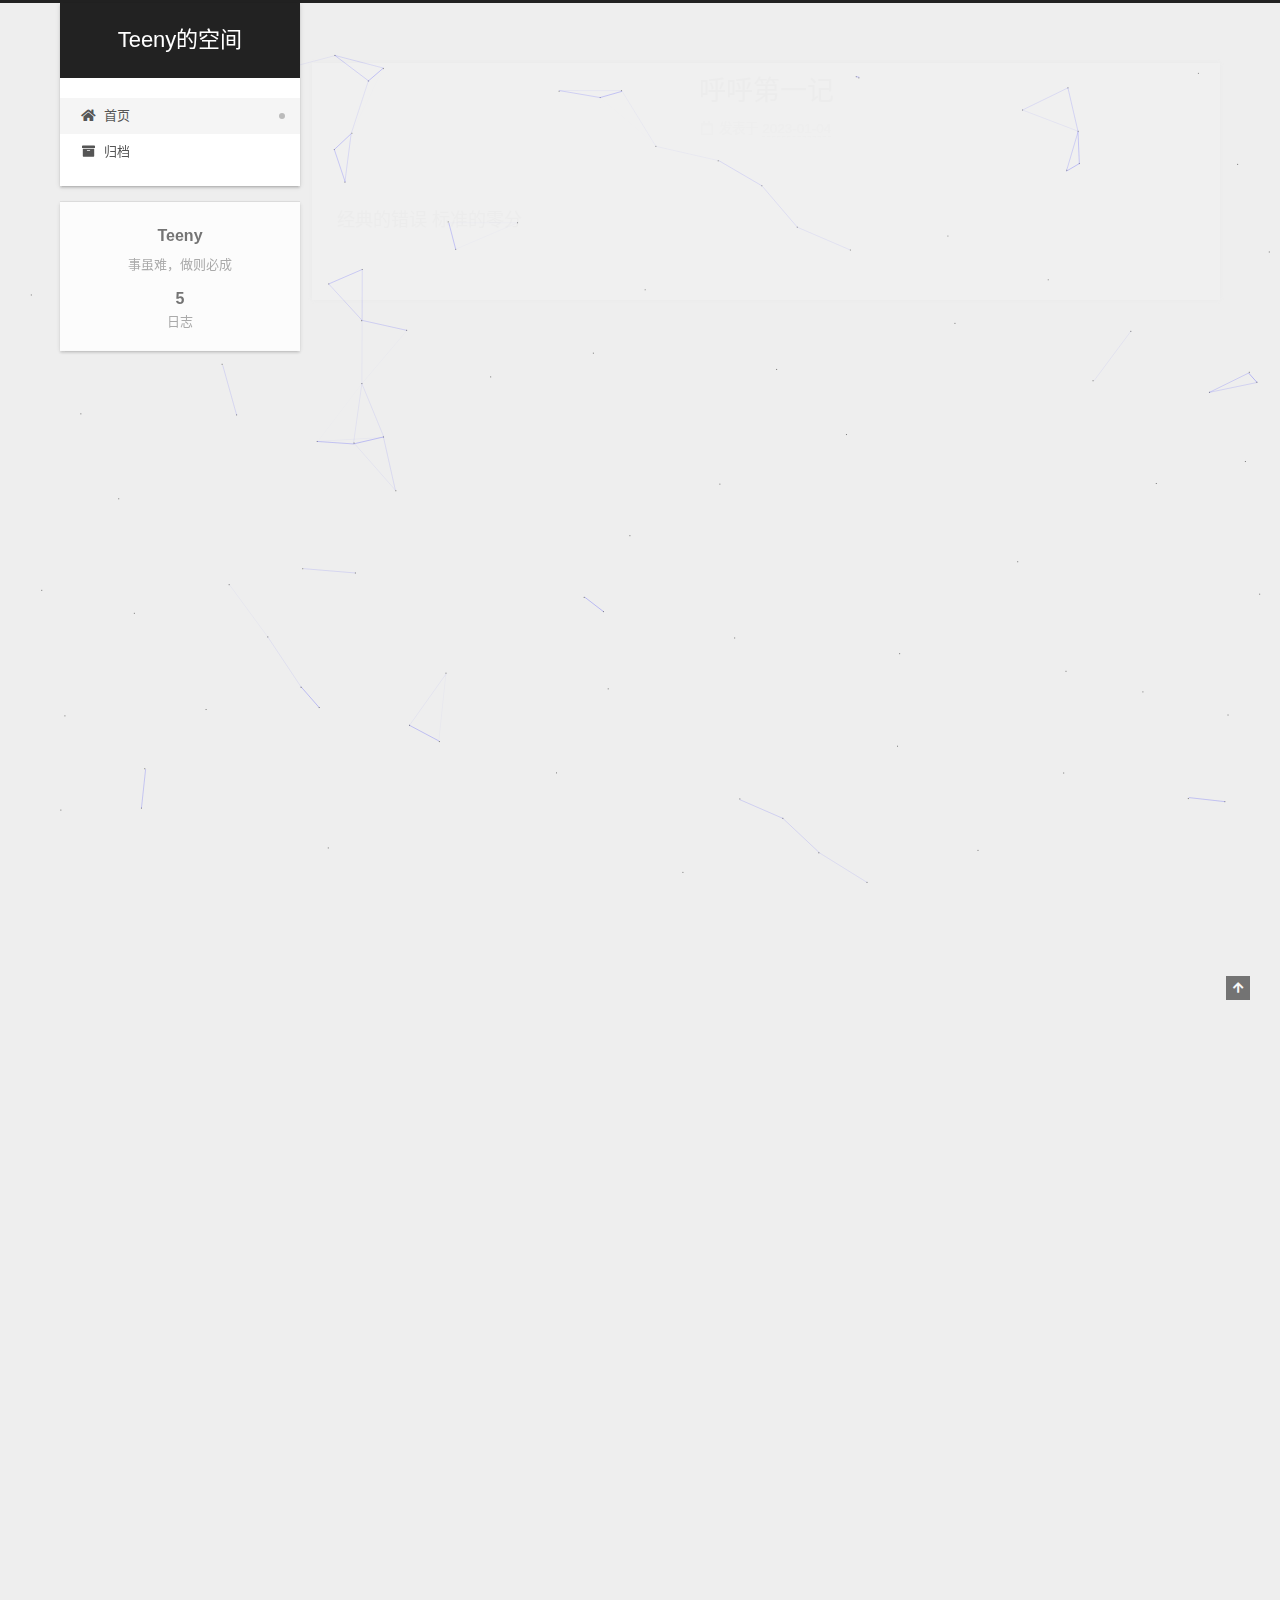
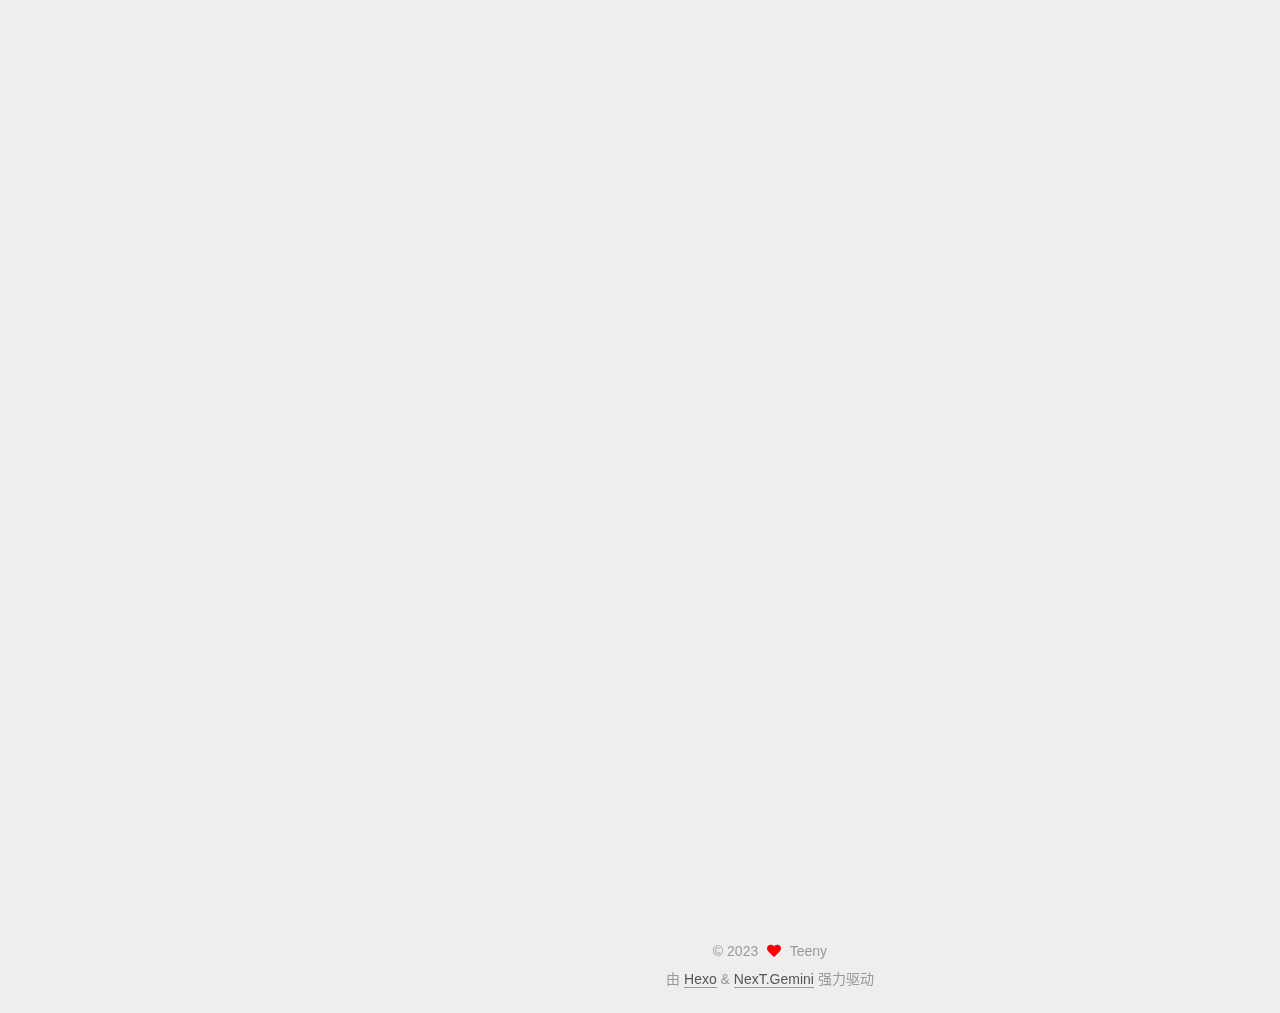
<file: index.html>
<!DOCTYPE html>
<html lang="zh-CN">
<head>
  <meta charset="UTF-8">
<meta name="viewport" content="width=device-width, initial-scale=1, maximum-scale=2">
<meta name="theme-color" content="#222">
<meta name="generator" content="Hexo 6.3.0">
  <link rel="apple-touch-icon" sizes="180x180" href="/images/apple-touch-icon-next.png">
  <link rel="icon" type="image/png" sizes="32x32" href="/images/favicon-32x32-next.png">
  <link rel="icon" type="image/png" sizes="16x16" href="/images/favicon-16x16-next.png">
  <link rel="mask-icon" href="/images/logo.svg" color="#222">

<link rel="stylesheet" href="/css/main.css">


<link rel="stylesheet" href="/lib/font-awesome/css/all.min.css">

<script id="hexo-configurations">
    var NexT = window.NexT || {};
    var CONFIG = {"hostname":"example.com","root":"/","scheme":"Gemini","version":"7.8.0","exturl":false,"sidebar":{"position":"left","display":"post","padding":18,"offset":12,"onmobile":false},"copycode":{"enable":false,"show_result":false,"style":null},"back2top":{"enable":true,"sidebar":false,"scrollpercent":false},"bookmark":{"enable":false,"color":"#222","save":"auto"},"fancybox":false,"mediumzoom":false,"lazyload":false,"pangu":false,"comments":{"style":"tabs","active":null,"storage":true,"lazyload":false,"nav":null},"algolia":{"hits":{"per_page":10},"labels":{"input_placeholder":"Search for Posts","hits_empty":"We didn't find any results for the search: ${query}","hits_stats":"${hits} results found in ${time} ms"}},"localsearch":{"enable":false,"trigger":"auto","top_n_per_article":1,"unescape":false,"preload":false},"motion":{"enable":true,"async":false,"transition":{"post_block":"fadeIn","post_header":"slideDownIn","post_body":"slideDownIn","coll_header":"slideLeftIn","sidebar":"slideUpIn"}}};
  </script>

  <meta name="description" content="事虽难，做则必成">
<meta property="og:type" content="website">
<meta property="og:title" content="Teeny的空间">
<meta property="og:url" content="http://example.com/index.html">
<meta property="og:site_name" content="Teeny的空间">
<meta property="og:description" content="事虽难，做则必成">
<meta property="og:locale" content="zh_CN">
<meta property="article:author" content="Teeny">
<meta name="twitter:card" content="summary">

<link rel="canonical" href="http://example.com/">


<script id="page-configurations">
  // https://hexo.io/docs/variables.html
  CONFIG.page = {
    sidebar: "",
    isHome : true,
    isPost : false,
    lang   : 'zh-CN'
  };
</script>

  <title>Teeny的空间</title>
  






  <noscript>
  <style>
  .use-motion .brand,
  .use-motion .menu-item,
  .sidebar-inner,
  .use-motion .post-block,
  .use-motion .pagination,
  .use-motion .comments,
  .use-motion .post-header,
  .use-motion .post-body,
  .use-motion .collection-header { opacity: initial; }

  .use-motion .site-title,
  .use-motion .site-subtitle {
    opacity: initial;
    top: initial;
  }

  .use-motion .logo-line-before i { left: initial; }
  .use-motion .logo-line-after i { right: initial; }
  </style>
</noscript>

</head>

<body itemscope itemtype="http://schema.org/WebPage">
  <div class="container use-motion">
    <div class="headband"></div>

    <header class="header" itemscope itemtype="http://schema.org/WPHeader">
      <div class="header-inner"><div class="site-brand-container">
  <div class="site-nav-toggle">
    <div class="toggle" aria-label="切换导航栏">
      <span class="toggle-line toggle-line-first"></span>
      <span class="toggle-line toggle-line-middle"></span>
      <span class="toggle-line toggle-line-last"></span>
    </div>
  </div>

  <div class="site-meta">

    <a href="/" class="brand" rel="start">
      <span class="logo-line-before"><i></i></span>
      <h1 class="site-title">Teeny的空间</h1>
      <span class="logo-line-after"><i></i></span>
    </a>
  </div>

  <div class="site-nav-right">
    <div class="toggle popup-trigger">
    </div>
  </div>
</div>




<nav class="site-nav">
  <ul id="menu" class="main-menu menu">
        <li class="menu-item menu-item-home">

    <a href="/" rel="section"><i class="fa fa-home fa-fw"></i>首页</a>

  </li>
        <li class="menu-item menu-item-archives">

    <a href="/archives/" rel="section"><i class="fa fa-archive fa-fw"></i>归档</a>

  </li>
  </ul>
</nav>




</div>
    </header>

    
  <div class="back-to-top">
    <i class="fa fa-arrow-up"></i>
    <span>0%</span>
  </div>


    <main class="main">
      <div class="main-inner">
        <div class="content-wrap">
          

          <div class="content index posts-expand">
            
      
  
  
  <article itemscope itemtype="http://schema.org/Article" class="post-block" lang="zh-CN">
    <link itemprop="mainEntityOfPage" href="http://example.com/2023/01/04/My-New-Post-2/">

    <span hidden itemprop="author" itemscope itemtype="http://schema.org/Person">
      <meta itemprop="image" content="/images/avatar.gif">
      <meta itemprop="name" content="Teeny">
      <meta itemprop="description" content="事虽难，做则必成">
    </span>

    <span hidden itemprop="publisher" itemscope itemtype="http://schema.org/Organization">
      <meta itemprop="name" content="Teeny的空间">
    </span>
      <header class="post-header">
        <h2 class="post-title" itemprop="name headline">
          
            <a href="/2023/01/04/My-New-Post-2/" class="post-title-link" itemprop="url">呼呼第一记</a>
        </h2>

        <div class="post-meta">
            <span class="post-meta-item">
              <span class="post-meta-item-icon">
                <i class="far fa-calendar"></i>
              </span>
              <span class="post-meta-item-text">发表于</span>
              

              <time title="创建时间：2023-01-04 10:31:10 / 修改时间：10:33:41" itemprop="dateCreated datePublished" datetime="2023-01-04T10:31:10+08:00">2023-01-04</time>
            </span>

          

        </div>
      </header>

    
    
    
    <div class="post-body" itemprop="articleBody">

      
          <p>经典的错误 标准的零分</p>

      
    </div>

    
    
    
      <footer class="post-footer">
        <div class="post-eof"></div>
      </footer>
  </article>
  
  
  

      
  
  
  <article itemscope itemtype="http://schema.org/Article" class="post-block" lang="zh-CN">
    <link itemprop="mainEntityOfPage" href="http://example.com/2023/01/03/My-New-Blog/">

    <span hidden itemprop="author" itemscope itemtype="http://schema.org/Person">
      <meta itemprop="image" content="/images/avatar.gif">
      <meta itemprop="name" content="Teeny">
      <meta itemprop="description" content="事虽难，做则必成">
    </span>

    <span hidden itemprop="publisher" itemscope itemtype="http://schema.org/Organization">
      <meta itemprop="name" content="Teeny的空间">
    </span>
      <header class="post-header">
        <h2 class="post-title" itemprop="name headline">
          
            <a href="/2023/01/03/My-New-Blog/" class="post-title-link" itemprop="url">hexo出现spawn failed错误的解决办法</a>
        </h2>

        <div class="post-meta">
            <span class="post-meta-item">
              <span class="post-meta-item-icon">
                <i class="far fa-calendar"></i>
              </span>
              <span class="post-meta-item-text">发表于</span>
              

              <time title="创建时间：2023-01-03 10:05:32 / 修改时间：10:13:02" itemprop="dateCreated datePublished" datetime="2023-01-03T10:05:32+08:00">2023-01-03</time>
            </span>

          

        </div>
      </header>

    
    
    
    <div class="post-body" itemprop="articleBody">

      
          <p>先删除.deploy_git文件夹，再在git bash中输入git config –global core.autocrlf false，然后依次执行hexo clean, hexo g, hexo d，即可解决问题。</p>

      
    </div>

    
    
    
      <footer class="post-footer">
        <div class="post-eof"></div>
      </footer>
  </article>
  
  
  

      
  
  
  <article itemscope itemtype="http://schema.org/Article" class="post-block" lang="zh-CN">
    <link itemprop="mainEntityOfPage" href="http://example.com/2023/01/03/My-New-Post-1/">

    <span hidden itemprop="author" itemscope itemtype="http://schema.org/Person">
      <meta itemprop="image" content="/images/avatar.gif">
      <meta itemprop="name" content="Teeny">
      <meta itemprop="description" content="事虽难，做则必成">
    </span>

    <span hidden itemprop="publisher" itemscope itemtype="http://schema.org/Organization">
      <meta itemprop="name" content="Teeny的空间">
    </span>
      <header class="post-header">
        <h2 class="post-title" itemprop="name headline">
          
            <a href="/2023/01/03/My-New-Post-1/" class="post-title-link" itemprop="url">关于二进制补码</a>
        </h2>

        <div class="post-meta">
            <span class="post-meta-item">
              <span class="post-meta-item-icon">
                <i class="far fa-calendar"></i>
              </span>
              <span class="post-meta-item-text">发表于</span>
              

              <time title="创建时间：2023-01-03 09:40:25 / 修改时间：09:47:17" itemprop="dateCreated datePublished" datetime="2023-01-03T09:40:25+08:00">2023-01-03</time>
            </span>

          

        </div>
      </header>

    
    
    
    <div class="post-body" itemprop="articleBody">

      
          <p>补码是为了方便计算机进行二进制正负数运算而产生的一种存储整数的形式。详见<a target="_blank" rel="noopener" href="https://zhuanlan.zhihu.com/p/414135912">https://zhuanlan.zhihu.com/p/414135912</a><br>此外还需注意二进制减法，因为需要用二进制减法将二进制负数转化为十进制负数。</p>

      
    </div>

    
    
    
      <footer class="post-footer">
        <div class="post-eof"></div>
      </footer>
  </article>
  
  
  

      
  
  
  <article itemscope itemtype="http://schema.org/Article" class="post-block" lang="zh-CN">
    <link itemprop="mainEntityOfPage" href="http://example.com/2023/01/01/My-New-Post/">

    <span hidden itemprop="author" itemscope itemtype="http://schema.org/Person">
      <meta itemprop="image" content="/images/avatar.gif">
      <meta itemprop="name" content="Teeny">
      <meta itemprop="description" content="事虽难，做则必成">
    </span>

    <span hidden itemprop="publisher" itemscope itemtype="http://schema.org/Organization">
      <meta itemprop="name" content="Teeny的空间">
    </span>
      <header class="post-header">
        <h2 class="post-title" itemprop="name headline">
          
            <a href="/2023/01/01/My-New-Post/" class="post-title-link" itemprop="url">第一次尝试</a>
        </h2>

        <div class="post-meta">
            <span class="post-meta-item">
              <span class="post-meta-item-icon">
                <i class="far fa-calendar"></i>
              </span>
              <span class="post-meta-item-text">发表于</span>
              

              <time title="创建时间：2023-01-01 13:47:39 / 修改时间：13:58:47" itemprop="dateCreated datePublished" datetime="2023-01-01T13:47:39+08:00">2023-01-01</time>
            </span>

          

        </div>
      </header>

    
    
    
    <div class="post-body" itemprop="articleBody">

      
          <p>这是我的第一篇博客，这个博客用来记录平时学习过程中的一些心得收获，以及自己和小狗的考研路，2023希望一切顺利！</p>

      
    </div>

    
    
    
      <footer class="post-footer">
        <div class="post-eof"></div>
      </footer>
  </article>
  
  
  

      
  
  
  <article itemscope itemtype="http://schema.org/Article" class="post-block" lang="zh-CN">
    <link itemprop="mainEntityOfPage" href="http://example.com/2023/01/01/hello-world/">

    <span hidden itemprop="author" itemscope itemtype="http://schema.org/Person">
      <meta itemprop="image" content="/images/avatar.gif">
      <meta itemprop="name" content="Teeny">
      <meta itemprop="description" content="事虽难，做则必成">
    </span>

    <span hidden itemprop="publisher" itemscope itemtype="http://schema.org/Organization">
      <meta itemprop="name" content="Teeny的空间">
    </span>
      <header class="post-header">
        <h2 class="post-title" itemprop="name headline">
          
            <a href="/2023/01/01/hello-world/" class="post-title-link" itemprop="url">Hello World</a>
        </h2>

        <div class="post-meta">
            <span class="post-meta-item">
              <span class="post-meta-item-icon">
                <i class="far fa-calendar"></i>
              </span>
              <span class="post-meta-item-text">发表于</span>

              <time title="创建时间：2023-01-01 11:45:48" itemprop="dateCreated datePublished" datetime="2023-01-01T11:45:48+08:00">2023-01-01</time>
            </span>

          

        </div>
      </header>

    
    
    
    <div class="post-body" itemprop="articleBody">

      
          <p>Welcome to <a target="_blank" rel="noopener" href="https://hexo.io/">Hexo</a>! This is your very first post. Check <a target="_blank" rel="noopener" href="https://hexo.io/docs/">documentation</a> for more info. If you get any problems when using Hexo, you can find the answer in <a target="_blank" rel="noopener" href="https://hexo.io/docs/troubleshooting.html">troubleshooting</a> or you can ask me on <a target="_blank" rel="noopener" href="https://github.com/hexojs/hexo/issues">GitHub</a>.</p>
<h2 id="Quick-Start"><a href="#Quick-Start" class="headerlink" title="Quick Start"></a>Quick Start</h2><h3 id="Create-a-new-post"><a href="#Create-a-new-post" class="headerlink" title="Create a new post"></a>Create a new post</h3><figure class="highlight bash"><table><tr><td class="gutter"><pre><span class="line">1</span><br></pre></td><td class="code"><pre><span class="line">$ hexo new <span class="string">&quot;My New Post&quot;</span></span><br></pre></td></tr></table></figure>

<p>More info: <a target="_blank" rel="noopener" href="https://hexo.io/docs/writing.html">Writing</a></p>
<h3 id="Run-server"><a href="#Run-server" class="headerlink" title="Run server"></a>Run server</h3><figure class="highlight bash"><table><tr><td class="gutter"><pre><span class="line">1</span><br></pre></td><td class="code"><pre><span class="line">$ hexo server</span><br></pre></td></tr></table></figure>

<p>More info: <a target="_blank" rel="noopener" href="https://hexo.io/docs/server.html">Server</a></p>
<h3 id="Generate-static-files"><a href="#Generate-static-files" class="headerlink" title="Generate static files"></a>Generate static files</h3><figure class="highlight bash"><table><tr><td class="gutter"><pre><span class="line">1</span><br></pre></td><td class="code"><pre><span class="line">$ hexo generate</span><br></pre></td></tr></table></figure>

<p>More info: <a target="_blank" rel="noopener" href="https://hexo.io/docs/generating.html">Generating</a></p>
<h3 id="Deploy-to-remote-sites"><a href="#Deploy-to-remote-sites" class="headerlink" title="Deploy to remote sites"></a>Deploy to remote sites</h3><figure class="highlight bash"><table><tr><td class="gutter"><pre><span class="line">1</span><br></pre></td><td class="code"><pre><span class="line">$ hexo deploy</span><br></pre></td></tr></table></figure>

<p>More info: <a target="_blank" rel="noopener" href="https://hexo.io/docs/one-command-deployment.html">Deployment</a></p>

      
    </div>

    
    
    
      <footer class="post-footer">
        <div class="post-eof"></div>
      </footer>
  </article>
  
  
  


  



          </div>
          

<script>
  window.addEventListener('tabs:register', () => {
    let { activeClass } = CONFIG.comments;
    if (CONFIG.comments.storage) {
      activeClass = localStorage.getItem('comments_active') || activeClass;
    }
    if (activeClass) {
      let activeTab = document.querySelector(`a[href="#comment-${activeClass}"]`);
      if (activeTab) {
        activeTab.click();
      }
    }
  });
  if (CONFIG.comments.storage) {
    window.addEventListener('tabs:click', event => {
      if (!event.target.matches('.tabs-comment .tab-content .tab-pane')) return;
      let commentClass = event.target.classList[1];
      localStorage.setItem('comments_active', commentClass);
    });
  }
</script>

        </div>
          
  
  <div class="toggle sidebar-toggle">
    <span class="toggle-line toggle-line-first"></span>
    <span class="toggle-line toggle-line-middle"></span>
    <span class="toggle-line toggle-line-last"></span>
  </div>

  <aside class="sidebar">
    <div class="sidebar-inner">

      <ul class="sidebar-nav motion-element">
        <li class="sidebar-nav-toc">
          文章目录
        </li>
        <li class="sidebar-nav-overview">
          站点概览
        </li>
      </ul>

      <!--noindex-->
      <div class="post-toc-wrap sidebar-panel">
      </div>
      <!--/noindex-->

      <div class="site-overview-wrap sidebar-panel">
        <div class="site-author motion-element" itemprop="author" itemscope itemtype="http://schema.org/Person">
  <p class="site-author-name" itemprop="name">Teeny</p>
  <div class="site-description" itemprop="description">事虽难，做则必成</div>
</div>
<div class="site-state-wrap motion-element">
  <nav class="site-state">
      <div class="site-state-item site-state-posts">
          <a href="/archives/">
        
          <span class="site-state-item-count">5</span>
          <span class="site-state-item-name">日志</span>
        </a>
      </div>
  </nav>
</div>



      </div>

    </div>
  </aside>
  <div id="sidebar-dimmer"></div>


      </div>
    </main>

    <footer class="footer">
      <div class="footer-inner">
        

        

<div class="copyright">
  
  &copy; 
  <span itemprop="copyrightYear">2023</span>
  <span class="with-love">
    <i class="fa fa-heart"></i>
  </span>
  <span class="author" itemprop="copyrightHolder">Teeny</span>
</div>
  <div class="powered-by">由 <a href="https://hexo.io/" class="theme-link" rel="noopener" target="_blank">Hexo</a> & <a href="https://theme-next.org/" class="theme-link" rel="noopener" target="_blank">NexT.Gemini</a> 强力驱动
  </div>

        








      </div>
    </footer>
  </div>

  
  
  <script color='0,0,255' opacity='0.5' zIndex='-1' count='99' src="/lib/canvas-nest/canvas-nest.min.js"></script>
  <script src="/lib/anime.min.js"></script>
  <script src="/lib/velocity/velocity.min.js"></script>
  <script src="/lib/velocity/velocity.ui.min.js"></script>

<script src="/js/utils.js"></script>

<script src="/js/motion.js"></script>


<script src="/js/schemes/pisces.js"></script>


<script src="/js/next-boot.js"></script>




  















  

  

</body>
</html>
</file>
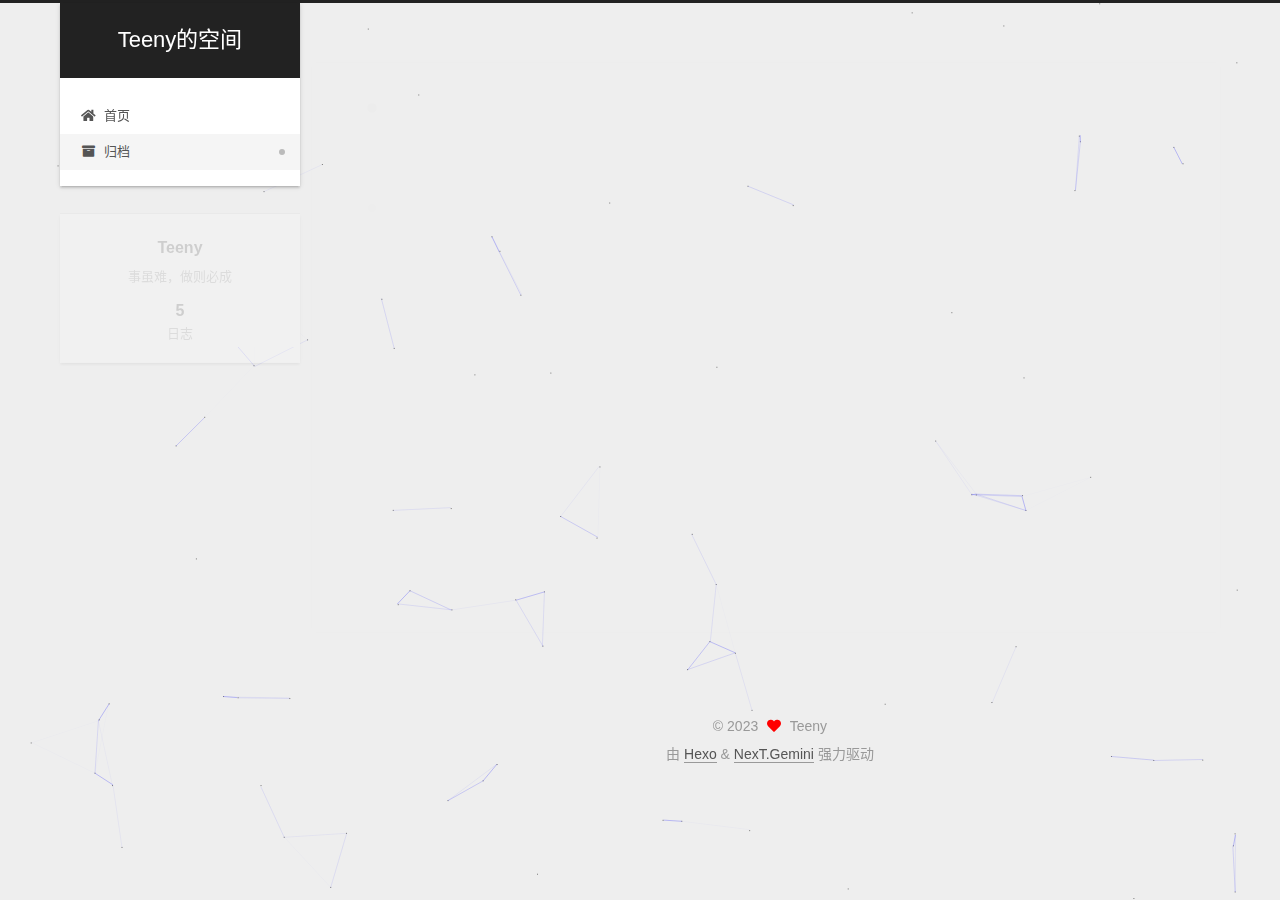
<file: archives/index.html>
<!DOCTYPE html>
<html lang="zh-CN">
<head>
  <meta charset="UTF-8">
<meta name="viewport" content="width=device-width, initial-scale=1, maximum-scale=2">
<meta name="theme-color" content="#222">
<meta name="generator" content="Hexo 6.3.0">
  <link rel="apple-touch-icon" sizes="180x180" href="/images/apple-touch-icon-next.png">
  <link rel="icon" type="image/png" sizes="32x32" href="/images/favicon-32x32-next.png">
  <link rel="icon" type="image/png" sizes="16x16" href="/images/favicon-16x16-next.png">
  <link rel="mask-icon" href="/images/logo.svg" color="#222">

<link rel="stylesheet" href="/css/main.css">


<link rel="stylesheet" href="/lib/font-awesome/css/all.min.css">

<script id="hexo-configurations">
    var NexT = window.NexT || {};
    var CONFIG = {"hostname":"example.com","root":"/","scheme":"Gemini","version":"7.8.0","exturl":false,"sidebar":{"position":"left","display":"post","padding":18,"offset":12,"onmobile":false},"copycode":{"enable":false,"show_result":false,"style":null},"back2top":{"enable":true,"sidebar":false,"scrollpercent":false},"bookmark":{"enable":false,"color":"#222","save":"auto"},"fancybox":false,"mediumzoom":false,"lazyload":false,"pangu":false,"comments":{"style":"tabs","active":null,"storage":true,"lazyload":false,"nav":null},"algolia":{"hits":{"per_page":10},"labels":{"input_placeholder":"Search for Posts","hits_empty":"We didn't find any results for the search: ${query}","hits_stats":"${hits} results found in ${time} ms"}},"localsearch":{"enable":false,"trigger":"auto","top_n_per_article":1,"unescape":false,"preload":false},"motion":{"enable":true,"async":false,"transition":{"post_block":"fadeIn","post_header":"slideDownIn","post_body":"slideDownIn","coll_header":"slideLeftIn","sidebar":"slideUpIn"}}};
  </script>

  <meta name="description" content="事虽难，做则必成">
<meta property="og:type" content="website">
<meta property="og:title" content="Teeny的空间">
<meta property="og:url" content="http://example.com/archives/index.html">
<meta property="og:site_name" content="Teeny的空间">
<meta property="og:description" content="事虽难，做则必成">
<meta property="og:locale" content="zh_CN">
<meta property="article:author" content="Teeny">
<meta name="twitter:card" content="summary">

<link rel="canonical" href="http://example.com/archives/">


<script id="page-configurations">
  // https://hexo.io/docs/variables.html
  CONFIG.page = {
    sidebar: "",
    isHome : false,
    isPost : false,
    lang   : 'zh-CN'
  };
</script>

  <title>归档 | Teeny的空间</title>
  






  <noscript>
  <style>
  .use-motion .brand,
  .use-motion .menu-item,
  .sidebar-inner,
  .use-motion .post-block,
  .use-motion .pagination,
  .use-motion .comments,
  .use-motion .post-header,
  .use-motion .post-body,
  .use-motion .collection-header { opacity: initial; }

  .use-motion .site-title,
  .use-motion .site-subtitle {
    opacity: initial;
    top: initial;
  }

  .use-motion .logo-line-before i { left: initial; }
  .use-motion .logo-line-after i { right: initial; }
  </style>
</noscript>

</head>

<body itemscope itemtype="http://schema.org/WebPage">
  <div class="container use-motion">
    <div class="headband"></div>

    <header class="header" itemscope itemtype="http://schema.org/WPHeader">
      <div class="header-inner"><div class="site-brand-container">
  <div class="site-nav-toggle">
    <div class="toggle" aria-label="切换导航栏">
      <span class="toggle-line toggle-line-first"></span>
      <span class="toggle-line toggle-line-middle"></span>
      <span class="toggle-line toggle-line-last"></span>
    </div>
  </div>

  <div class="site-meta">

    <a href="/" class="brand" rel="start">
      <span class="logo-line-before"><i></i></span>
      <h1 class="site-title">Teeny的空间</h1>
      <span class="logo-line-after"><i></i></span>
    </a>
  </div>

  <div class="site-nav-right">
    <div class="toggle popup-trigger">
    </div>
  </div>
</div>




<nav class="site-nav">
  <ul id="menu" class="main-menu menu">
        <li class="menu-item menu-item-home">

    <a href="/" rel="section"><i class="fa fa-home fa-fw"></i>首页</a>

  </li>
        <li class="menu-item menu-item-archives">

    <a href="/archives/" rel="section"><i class="fa fa-archive fa-fw"></i>归档</a>

  </li>
  </ul>
</nav>




</div>
    </header>

    
  <div class="back-to-top">
    <i class="fa fa-arrow-up"></i>
    <span>0%</span>
  </div>


    <main class="main">
      <div class="main-inner">
        <div class="content-wrap">
          

          <div class="content archive">
            

  
  
  
  <div class="post-block">
    <div class="posts-collapse">
      <div class="collection-title">
        <span class="collection-header">嗯..! 目前共计 5 篇日志。 继续努力。</span>
      </div>

      
    <div class="collection-year">
      <span class="collection-header">2023</span>
    </div>

  <article itemscope itemtype="http://schema.org/Article">
    <header class="post-header">

      <div class="post-meta">
        <time itemprop="dateCreated"
              datetime="2023-01-04T10:31:10+08:00"
              content="2023-01-04">
          01-04
        </time>
      </div>

      <div class="post-title">
          <a class="post-title-link" href="/2023/01/04/My-New-Post-2/" itemprop="url">
            <span itemprop="name">呼呼第一记</span>
          </a>
      </div>

    </header>
  </article>

  <article itemscope itemtype="http://schema.org/Article">
    <header class="post-header">

      <div class="post-meta">
        <time itemprop="dateCreated"
              datetime="2023-01-03T10:05:32+08:00"
              content="2023-01-03">
          01-03
        </time>
      </div>

      <div class="post-title">
          <a class="post-title-link" href="/2023/01/03/My-New-Blog/" itemprop="url">
            <span itemprop="name">hexo出现spawn failed错误的解决办法</span>
          </a>
      </div>

    </header>
  </article>

  <article itemscope itemtype="http://schema.org/Article">
    <header class="post-header">

      <div class="post-meta">
        <time itemprop="dateCreated"
              datetime="2023-01-03T09:40:25+08:00"
              content="2023-01-03">
          01-03
        </time>
      </div>

      <div class="post-title">
          <a class="post-title-link" href="/2023/01/03/My-New-Post-1/" itemprop="url">
            <span itemprop="name">关于二进制补码</span>
          </a>
      </div>

    </header>
  </article>

  <article itemscope itemtype="http://schema.org/Article">
    <header class="post-header">

      <div class="post-meta">
        <time itemprop="dateCreated"
              datetime="2023-01-01T13:47:39+08:00"
              content="2023-01-01">
          01-01
        </time>
      </div>

      <div class="post-title">
          <a class="post-title-link" href="/2023/01/01/My-New-Post/" itemprop="url">
            <span itemprop="name">第一次尝试</span>
          </a>
      </div>

    </header>
  </article>

  <article itemscope itemtype="http://schema.org/Article">
    <header class="post-header">

      <div class="post-meta">
        <time itemprop="dateCreated"
              datetime="2023-01-01T11:45:48+08:00"
              content="2023-01-01">
          01-01
        </time>
      </div>

      <div class="post-title">
          <a class="post-title-link" href="/2023/01/01/hello-world/" itemprop="url">
            <span itemprop="name">Hello World</span>
          </a>
      </div>

    </header>
  </article>


    </div>
  </div>
  
  
  

  



          </div>
          

<script>
  window.addEventListener('tabs:register', () => {
    let { activeClass } = CONFIG.comments;
    if (CONFIG.comments.storage) {
      activeClass = localStorage.getItem('comments_active') || activeClass;
    }
    if (activeClass) {
      let activeTab = document.querySelector(`a[href="#comment-${activeClass}"]`);
      if (activeTab) {
        activeTab.click();
      }
    }
  });
  if (CONFIG.comments.storage) {
    window.addEventListener('tabs:click', event => {
      if (!event.target.matches('.tabs-comment .tab-content .tab-pane')) return;
      let commentClass = event.target.classList[1];
      localStorage.setItem('comments_active', commentClass);
    });
  }
</script>

        </div>
          
  
  <div class="toggle sidebar-toggle">
    <span class="toggle-line toggle-line-first"></span>
    <span class="toggle-line toggle-line-middle"></span>
    <span class="toggle-line toggle-line-last"></span>
  </div>

  <aside class="sidebar">
    <div class="sidebar-inner">

      <ul class="sidebar-nav motion-element">
        <li class="sidebar-nav-toc">
          文章目录
        </li>
        <li class="sidebar-nav-overview">
          站点概览
        </li>
      </ul>

      <!--noindex-->
      <div class="post-toc-wrap sidebar-panel">
      </div>
      <!--/noindex-->

      <div class="site-overview-wrap sidebar-panel">
        <div class="site-author motion-element" itemprop="author" itemscope itemtype="http://schema.org/Person">
  <p class="site-author-name" itemprop="name">Teeny</p>
  <div class="site-description" itemprop="description">事虽难，做则必成</div>
</div>
<div class="site-state-wrap motion-element">
  <nav class="site-state">
      <div class="site-state-item site-state-posts">
          <a href="/archives/">
        
          <span class="site-state-item-count">5</span>
          <span class="site-state-item-name">日志</span>
        </a>
      </div>
  </nav>
</div>



      </div>

    </div>
  </aside>
  <div id="sidebar-dimmer"></div>


      </div>
    </main>

    <footer class="footer">
      <div class="footer-inner">
        

        

<div class="copyright">
  
  &copy; 
  <span itemprop="copyrightYear">2023</span>
  <span class="with-love">
    <i class="fa fa-heart"></i>
  </span>
  <span class="author" itemprop="copyrightHolder">Teeny</span>
</div>
  <div class="powered-by">由 <a href="https://hexo.io/" class="theme-link" rel="noopener" target="_blank">Hexo</a> & <a href="https://theme-next.org/" class="theme-link" rel="noopener" target="_blank">NexT.Gemini</a> 强力驱动
  </div>

        








      </div>
    </footer>
  </div>

  
  
  <script color='0,0,255' opacity='0.5' zIndex='-1' count='99' src="/lib/canvas-nest/canvas-nest.min.js"></script>
  <script src="/lib/anime.min.js"></script>
  <script src="/lib/velocity/velocity.min.js"></script>
  <script src="/lib/velocity/velocity.ui.min.js"></script>

<script src="/js/utils.js"></script>

<script src="/js/motion.js"></script>


<script src="/js/schemes/pisces.js"></script>


<script src="/js/next-boot.js"></script>




  















  

  

</body>
</html>
</file>
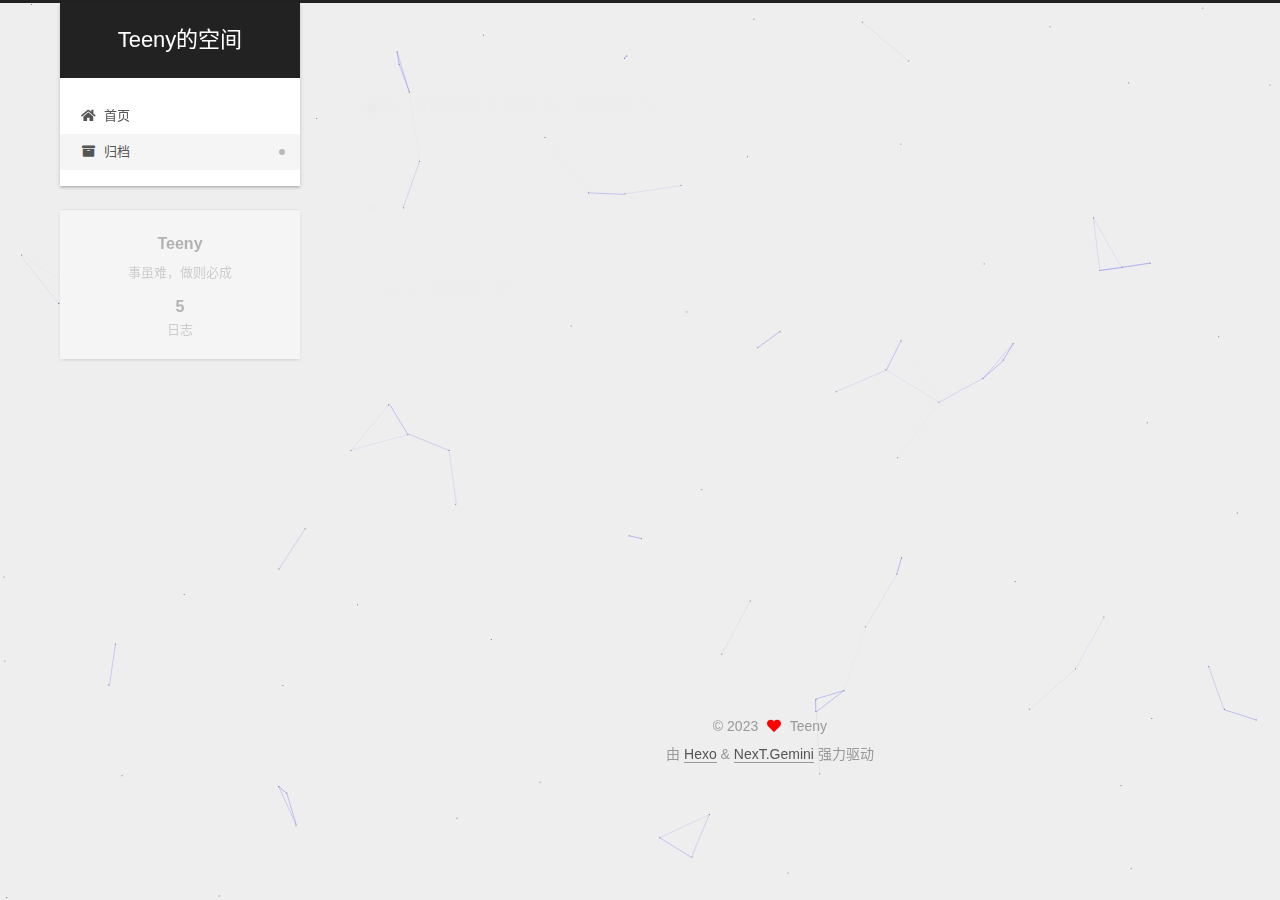
<file: archives/2023/index.html>
<!DOCTYPE html>
<html lang="zh-CN">
<head>
  <meta charset="UTF-8">
<meta name="viewport" content="width=device-width, initial-scale=1, maximum-scale=2">
<meta name="theme-color" content="#222">
<meta name="generator" content="Hexo 6.3.0">
  <link rel="apple-touch-icon" sizes="180x180" href="/images/apple-touch-icon-next.png">
  <link rel="icon" type="image/png" sizes="32x32" href="/images/favicon-32x32-next.png">
  <link rel="icon" type="image/png" sizes="16x16" href="/images/favicon-16x16-next.png">
  <link rel="mask-icon" href="/images/logo.svg" color="#222">

<link rel="stylesheet" href="/css/main.css">


<link rel="stylesheet" href="/lib/font-awesome/css/all.min.css">

<script id="hexo-configurations">
    var NexT = window.NexT || {};
    var CONFIG = {"hostname":"example.com","root":"/","scheme":"Gemini","version":"7.8.0","exturl":false,"sidebar":{"position":"left","display":"post","padding":18,"offset":12,"onmobile":false},"copycode":{"enable":false,"show_result":false,"style":null},"back2top":{"enable":true,"sidebar":false,"scrollpercent":false},"bookmark":{"enable":false,"color":"#222","save":"auto"},"fancybox":false,"mediumzoom":false,"lazyload":false,"pangu":false,"comments":{"style":"tabs","active":null,"storage":true,"lazyload":false,"nav":null},"algolia":{"hits":{"per_page":10},"labels":{"input_placeholder":"Search for Posts","hits_empty":"We didn't find any results for the search: ${query}","hits_stats":"${hits} results found in ${time} ms"}},"localsearch":{"enable":false,"trigger":"auto","top_n_per_article":1,"unescape":false,"preload":false},"motion":{"enable":true,"async":false,"transition":{"post_block":"fadeIn","post_header":"slideDownIn","post_body":"slideDownIn","coll_header":"slideLeftIn","sidebar":"slideUpIn"}}};
  </script>

  <meta name="description" content="事虽难，做则必成">
<meta property="og:type" content="website">
<meta property="og:title" content="Teeny的空间">
<meta property="og:url" content="http://example.com/archives/2023/index.html">
<meta property="og:site_name" content="Teeny的空间">
<meta property="og:description" content="事虽难，做则必成">
<meta property="og:locale" content="zh_CN">
<meta property="article:author" content="Teeny">
<meta name="twitter:card" content="summary">

<link rel="canonical" href="http://example.com/archives/2023/">


<script id="page-configurations">
  // https://hexo.io/docs/variables.html
  CONFIG.page = {
    sidebar: "",
    isHome : false,
    isPost : false,
    lang   : 'zh-CN'
  };
</script>

  <title>归档 | Teeny的空间</title>
  






  <noscript>
  <style>
  .use-motion .brand,
  .use-motion .menu-item,
  .sidebar-inner,
  .use-motion .post-block,
  .use-motion .pagination,
  .use-motion .comments,
  .use-motion .post-header,
  .use-motion .post-body,
  .use-motion .collection-header { opacity: initial; }

  .use-motion .site-title,
  .use-motion .site-subtitle {
    opacity: initial;
    top: initial;
  }

  .use-motion .logo-line-before i { left: initial; }
  .use-motion .logo-line-after i { right: initial; }
  </style>
</noscript>

</head>

<body itemscope itemtype="http://schema.org/WebPage">
  <div class="container use-motion">
    <div class="headband"></div>

    <header class="header" itemscope itemtype="http://schema.org/WPHeader">
      <div class="header-inner"><div class="site-brand-container">
  <div class="site-nav-toggle">
    <div class="toggle" aria-label="切换导航栏">
      <span class="toggle-line toggle-line-first"></span>
      <span class="toggle-line toggle-line-middle"></span>
      <span class="toggle-line toggle-line-last"></span>
    </div>
  </div>

  <div class="site-meta">

    <a href="/" class="brand" rel="start">
      <span class="logo-line-before"><i></i></span>
      <h1 class="site-title">Teeny的空间</h1>
      <span class="logo-line-after"><i></i></span>
    </a>
  </div>

  <div class="site-nav-right">
    <div class="toggle popup-trigger">
    </div>
  </div>
</div>




<nav class="site-nav">
  <ul id="menu" class="main-menu menu">
        <li class="menu-item menu-item-home">

    <a href="/" rel="section"><i class="fa fa-home fa-fw"></i>首页</a>

  </li>
        <li class="menu-item menu-item-archives">

    <a href="/archives/" rel="section"><i class="fa fa-archive fa-fw"></i>归档</a>

  </li>
  </ul>
</nav>




</div>
    </header>

    
  <div class="back-to-top">
    <i class="fa fa-arrow-up"></i>
    <span>0%</span>
  </div>


    <main class="main">
      <div class="main-inner">
        <div class="content-wrap">
          

          <div class="content archive">
            

  
  
  
  <div class="post-block">
    <div class="posts-collapse">
      <div class="collection-title">
        <span class="collection-header">嗯..! 目前共计 5 篇日志。 继续努力。</span>
      </div>

      
    <div class="collection-year">
      <span class="collection-header">2023</span>
    </div>

  <article itemscope itemtype="http://schema.org/Article">
    <header class="post-header">

      <div class="post-meta">
        <time itemprop="dateCreated"
              datetime="2023-01-04T10:31:10+08:00"
              content="2023-01-04">
          01-04
        </time>
      </div>

      <div class="post-title">
          <a class="post-title-link" href="/2023/01/04/My-New-Post-2/" itemprop="url">
            <span itemprop="name">呼呼第一记</span>
          </a>
      </div>

    </header>
  </article>

  <article itemscope itemtype="http://schema.org/Article">
    <header class="post-header">

      <div class="post-meta">
        <time itemprop="dateCreated"
              datetime="2023-01-03T10:05:32+08:00"
              content="2023-01-03">
          01-03
        </time>
      </div>

      <div class="post-title">
          <a class="post-title-link" href="/2023/01/03/My-New-Blog/" itemprop="url">
            <span itemprop="name">hexo出现spawn failed错误的解决办法</span>
          </a>
      </div>

    </header>
  </article>

  <article itemscope itemtype="http://schema.org/Article">
    <header class="post-header">

      <div class="post-meta">
        <time itemprop="dateCreated"
              datetime="2023-01-03T09:40:25+08:00"
              content="2023-01-03">
          01-03
        </time>
      </div>

      <div class="post-title">
          <a class="post-title-link" href="/2023/01/03/My-New-Post-1/" itemprop="url">
            <span itemprop="name">关于二进制补码</span>
          </a>
      </div>

    </header>
  </article>

  <article itemscope itemtype="http://schema.org/Article">
    <header class="post-header">

      <div class="post-meta">
        <time itemprop="dateCreated"
              datetime="2023-01-01T13:47:39+08:00"
              content="2023-01-01">
          01-01
        </time>
      </div>

      <div class="post-title">
          <a class="post-title-link" href="/2023/01/01/My-New-Post/" itemprop="url">
            <span itemprop="name">第一次尝试</span>
          </a>
      </div>

    </header>
  </article>

  <article itemscope itemtype="http://schema.org/Article">
    <header class="post-header">

      <div class="post-meta">
        <time itemprop="dateCreated"
              datetime="2023-01-01T11:45:48+08:00"
              content="2023-01-01">
          01-01
        </time>
      </div>

      <div class="post-title">
          <a class="post-title-link" href="/2023/01/01/hello-world/" itemprop="url">
            <span itemprop="name">Hello World</span>
          </a>
      </div>

    </header>
  </article>


    </div>
  </div>
  
  
  

  



          </div>
          

<script>
  window.addEventListener('tabs:register', () => {
    let { activeClass } = CONFIG.comments;
    if (CONFIG.comments.storage) {
      activeClass = localStorage.getItem('comments_active') || activeClass;
    }
    if (activeClass) {
      let activeTab = document.querySelector(`a[href="#comment-${activeClass}"]`);
      if (activeTab) {
        activeTab.click();
      }
    }
  });
  if (CONFIG.comments.storage) {
    window.addEventListener('tabs:click', event => {
      if (!event.target.matches('.tabs-comment .tab-content .tab-pane')) return;
      let commentClass = event.target.classList[1];
      localStorage.setItem('comments_active', commentClass);
    });
  }
</script>

        </div>
          
  
  <div class="toggle sidebar-toggle">
    <span class="toggle-line toggle-line-first"></span>
    <span class="toggle-line toggle-line-middle"></span>
    <span class="toggle-line toggle-line-last"></span>
  </div>

  <aside class="sidebar">
    <div class="sidebar-inner">

      <ul class="sidebar-nav motion-element">
        <li class="sidebar-nav-toc">
          文章目录
        </li>
        <li class="sidebar-nav-overview">
          站点概览
        </li>
      </ul>

      <!--noindex-->
      <div class="post-toc-wrap sidebar-panel">
      </div>
      <!--/noindex-->

      <div class="site-overview-wrap sidebar-panel">
        <div class="site-author motion-element" itemprop="author" itemscope itemtype="http://schema.org/Person">
  <p class="site-author-name" itemprop="name">Teeny</p>
  <div class="site-description" itemprop="description">事虽难，做则必成</div>
</div>
<div class="site-state-wrap motion-element">
  <nav class="site-state">
      <div class="site-state-item site-state-posts">
          <a href="/archives/">
        
          <span class="site-state-item-count">5</span>
          <span class="site-state-item-name">日志</span>
        </a>
      </div>
  </nav>
</div>



      </div>

    </div>
  </aside>
  <div id="sidebar-dimmer"></div>


      </div>
    </main>

    <footer class="footer">
      <div class="footer-inner">
        

        

<div class="copyright">
  
  &copy; 
  <span itemprop="copyrightYear">2023</span>
  <span class="with-love">
    <i class="fa fa-heart"></i>
  </span>
  <span class="author" itemprop="copyrightHolder">Teeny</span>
</div>
  <div class="powered-by">由 <a href="https://hexo.io/" class="theme-link" rel="noopener" target="_blank">Hexo</a> & <a href="https://theme-next.org/" class="theme-link" rel="noopener" target="_blank">NexT.Gemini</a> 强力驱动
  </div>

        








      </div>
    </footer>
  </div>

  
  
  <script color='0,0,255' opacity='0.5' zIndex='-1' count='99' src="/lib/canvas-nest/canvas-nest.min.js"></script>
  <script src="/lib/anime.min.js"></script>
  <script src="/lib/velocity/velocity.min.js"></script>
  <script src="/lib/velocity/velocity.ui.min.js"></script>

<script src="/js/utils.js"></script>

<script src="/js/motion.js"></script>


<script src="/js/schemes/pisces.js"></script>


<script src="/js/next-boot.js"></script>




  















  

  

</body>
</html>
</file>
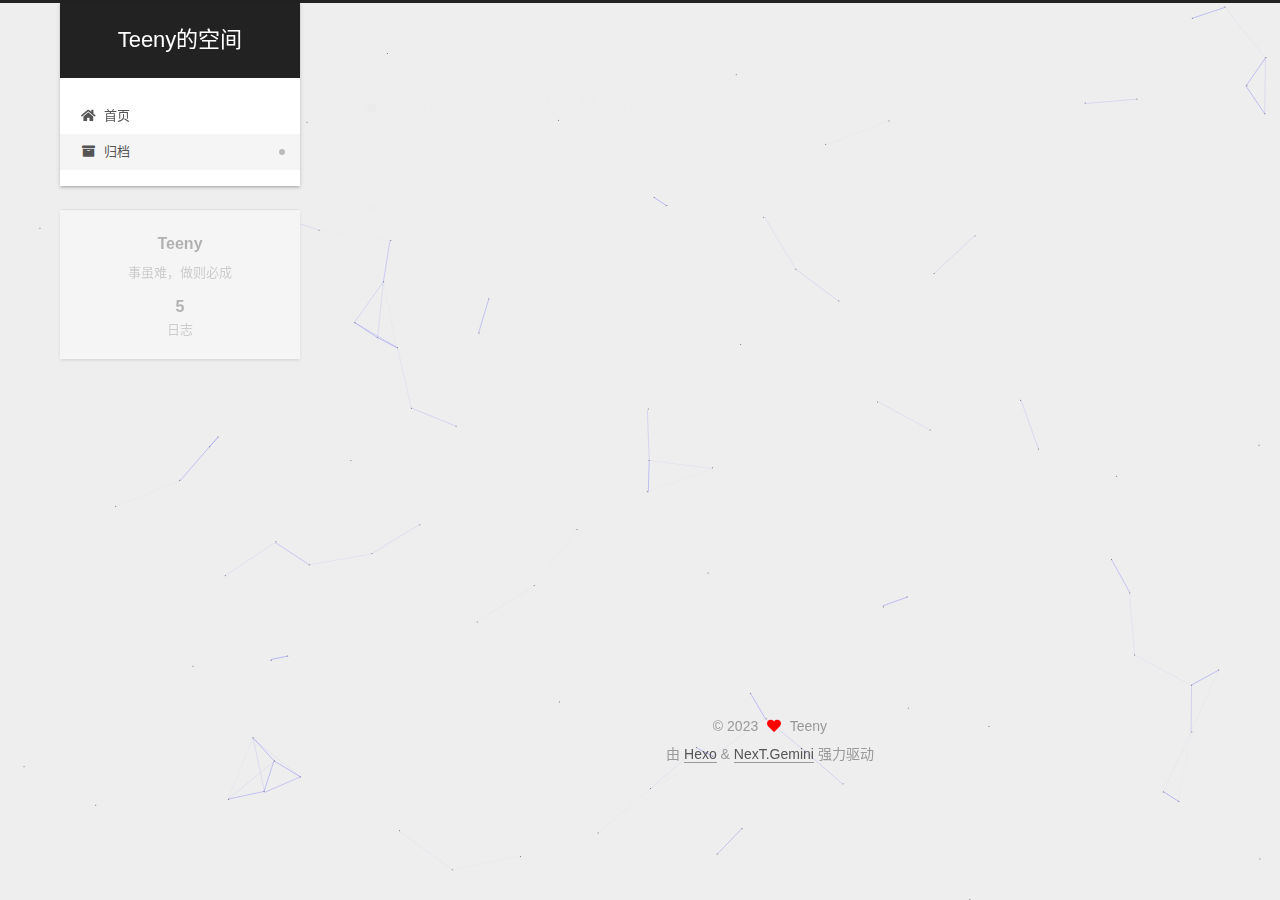
<file: archives/2023/01/index.html>
<!DOCTYPE html>
<html lang="zh-CN">
<head>
  <meta charset="UTF-8">
<meta name="viewport" content="width=device-width, initial-scale=1, maximum-scale=2">
<meta name="theme-color" content="#222">
<meta name="generator" content="Hexo 6.3.0">
  <link rel="apple-touch-icon" sizes="180x180" href="/images/apple-touch-icon-next.png">
  <link rel="icon" type="image/png" sizes="32x32" href="/images/favicon-32x32-next.png">
  <link rel="icon" type="image/png" sizes="16x16" href="/images/favicon-16x16-next.png">
  <link rel="mask-icon" href="/images/logo.svg" color="#222">

<link rel="stylesheet" href="/css/main.css">


<link rel="stylesheet" href="/lib/font-awesome/css/all.min.css">

<script id="hexo-configurations">
    var NexT = window.NexT || {};
    var CONFIG = {"hostname":"example.com","root":"/","scheme":"Gemini","version":"7.8.0","exturl":false,"sidebar":{"position":"left","display":"post","padding":18,"offset":12,"onmobile":false},"copycode":{"enable":false,"show_result":false,"style":null},"back2top":{"enable":true,"sidebar":false,"scrollpercent":false},"bookmark":{"enable":false,"color":"#222","save":"auto"},"fancybox":false,"mediumzoom":false,"lazyload":false,"pangu":false,"comments":{"style":"tabs","active":null,"storage":true,"lazyload":false,"nav":null},"algolia":{"hits":{"per_page":10},"labels":{"input_placeholder":"Search for Posts","hits_empty":"We didn't find any results for the search: ${query}","hits_stats":"${hits} results found in ${time} ms"}},"localsearch":{"enable":false,"trigger":"auto","top_n_per_article":1,"unescape":false,"preload":false},"motion":{"enable":true,"async":false,"transition":{"post_block":"fadeIn","post_header":"slideDownIn","post_body":"slideDownIn","coll_header":"slideLeftIn","sidebar":"slideUpIn"}}};
  </script>

  <meta name="description" content="事虽难，做则必成">
<meta property="og:type" content="website">
<meta property="og:title" content="Teeny的空间">
<meta property="og:url" content="http://example.com/archives/2023/01/index.html">
<meta property="og:site_name" content="Teeny的空间">
<meta property="og:description" content="事虽难，做则必成">
<meta property="og:locale" content="zh_CN">
<meta property="article:author" content="Teeny">
<meta name="twitter:card" content="summary">

<link rel="canonical" href="http://example.com/archives/2023/01/">


<script id="page-configurations">
  // https://hexo.io/docs/variables.html
  CONFIG.page = {
    sidebar: "",
    isHome : false,
    isPost : false,
    lang   : 'zh-CN'
  };
</script>

  <title>归档 | Teeny的空间</title>
  






  <noscript>
  <style>
  .use-motion .brand,
  .use-motion .menu-item,
  .sidebar-inner,
  .use-motion .post-block,
  .use-motion .pagination,
  .use-motion .comments,
  .use-motion .post-header,
  .use-motion .post-body,
  .use-motion .collection-header { opacity: initial; }

  .use-motion .site-title,
  .use-motion .site-subtitle {
    opacity: initial;
    top: initial;
  }

  .use-motion .logo-line-before i { left: initial; }
  .use-motion .logo-line-after i { right: initial; }
  </style>
</noscript>

</head>

<body itemscope itemtype="http://schema.org/WebPage">
  <div class="container use-motion">
    <div class="headband"></div>

    <header class="header" itemscope itemtype="http://schema.org/WPHeader">
      <div class="header-inner"><div class="site-brand-container">
  <div class="site-nav-toggle">
    <div class="toggle" aria-label="切换导航栏">
      <span class="toggle-line toggle-line-first"></span>
      <span class="toggle-line toggle-line-middle"></span>
      <span class="toggle-line toggle-line-last"></span>
    </div>
  </div>

  <div class="site-meta">

    <a href="/" class="brand" rel="start">
      <span class="logo-line-before"><i></i></span>
      <h1 class="site-title">Teeny的空间</h1>
      <span class="logo-line-after"><i></i></span>
    </a>
  </div>

  <div class="site-nav-right">
    <div class="toggle popup-trigger">
    </div>
  </div>
</div>




<nav class="site-nav">
  <ul id="menu" class="main-menu menu">
        <li class="menu-item menu-item-home">

    <a href="/" rel="section"><i class="fa fa-home fa-fw"></i>首页</a>

  </li>
        <li class="menu-item menu-item-archives">

    <a href="/archives/" rel="section"><i class="fa fa-archive fa-fw"></i>归档</a>

  </li>
  </ul>
</nav>




</div>
    </header>

    
  <div class="back-to-top">
    <i class="fa fa-arrow-up"></i>
    <span>0%</span>
  </div>


    <main class="main">
      <div class="main-inner">
        <div class="content-wrap">
          

          <div class="content archive">
            

  
  
  
  <div class="post-block">
    <div class="posts-collapse">
      <div class="collection-title">
        <span class="collection-header">嗯..! 目前共计 5 篇日志。 继续努力。</span>
      </div>

      
    <div class="collection-year">
      <span class="collection-header">2023</span>
    </div>

  <article itemscope itemtype="http://schema.org/Article">
    <header class="post-header">

      <div class="post-meta">
        <time itemprop="dateCreated"
              datetime="2023-01-04T10:31:10+08:00"
              content="2023-01-04">
          01-04
        </time>
      </div>

      <div class="post-title">
          <a class="post-title-link" href="/2023/01/04/My-New-Post-2/" itemprop="url">
            <span itemprop="name">呼呼第一记</span>
          </a>
      </div>

    </header>
  </article>

  <article itemscope itemtype="http://schema.org/Article">
    <header class="post-header">

      <div class="post-meta">
        <time itemprop="dateCreated"
              datetime="2023-01-03T10:05:32+08:00"
              content="2023-01-03">
          01-03
        </time>
      </div>

      <div class="post-title">
          <a class="post-title-link" href="/2023/01/03/My-New-Blog/" itemprop="url">
            <span itemprop="name">hexo出现spawn failed错误的解决办法</span>
          </a>
      </div>

    </header>
  </article>

  <article itemscope itemtype="http://schema.org/Article">
    <header class="post-header">

      <div class="post-meta">
        <time itemprop="dateCreated"
              datetime="2023-01-03T09:40:25+08:00"
              content="2023-01-03">
          01-03
        </time>
      </div>

      <div class="post-title">
          <a class="post-title-link" href="/2023/01/03/My-New-Post-1/" itemprop="url">
            <span itemprop="name">关于二进制补码</span>
          </a>
      </div>

    </header>
  </article>

  <article itemscope itemtype="http://schema.org/Article">
    <header class="post-header">

      <div class="post-meta">
        <time itemprop="dateCreated"
              datetime="2023-01-01T13:47:39+08:00"
              content="2023-01-01">
          01-01
        </time>
      </div>

      <div class="post-title">
          <a class="post-title-link" href="/2023/01/01/My-New-Post/" itemprop="url">
            <span itemprop="name">第一次尝试</span>
          </a>
      </div>

    </header>
  </article>

  <article itemscope itemtype="http://schema.org/Article">
    <header class="post-header">

      <div class="post-meta">
        <time itemprop="dateCreated"
              datetime="2023-01-01T11:45:48+08:00"
              content="2023-01-01">
          01-01
        </time>
      </div>

      <div class="post-title">
          <a class="post-title-link" href="/2023/01/01/hello-world/" itemprop="url">
            <span itemprop="name">Hello World</span>
          </a>
      </div>

    </header>
  </article>


    </div>
  </div>
  
  
  

  



          </div>
          

<script>
  window.addEventListener('tabs:register', () => {
    let { activeClass } = CONFIG.comments;
    if (CONFIG.comments.storage) {
      activeClass = localStorage.getItem('comments_active') || activeClass;
    }
    if (activeClass) {
      let activeTab = document.querySelector(`a[href="#comment-${activeClass}"]`);
      if (activeTab) {
        activeTab.click();
      }
    }
  });
  if (CONFIG.comments.storage) {
    window.addEventListener('tabs:click', event => {
      if (!event.target.matches('.tabs-comment .tab-content .tab-pane')) return;
      let commentClass = event.target.classList[1];
      localStorage.setItem('comments_active', commentClass);
    });
  }
</script>

        </div>
          
  
  <div class="toggle sidebar-toggle">
    <span class="toggle-line toggle-line-first"></span>
    <span class="toggle-line toggle-line-middle"></span>
    <span class="toggle-line toggle-line-last"></span>
  </div>

  <aside class="sidebar">
    <div class="sidebar-inner">

      <ul class="sidebar-nav motion-element">
        <li class="sidebar-nav-toc">
          文章目录
        </li>
        <li class="sidebar-nav-overview">
          站点概览
        </li>
      </ul>

      <!--noindex-->
      <div class="post-toc-wrap sidebar-panel">
      </div>
      <!--/noindex-->

      <div class="site-overview-wrap sidebar-panel">
        <div class="site-author motion-element" itemprop="author" itemscope itemtype="http://schema.org/Person">
  <p class="site-author-name" itemprop="name">Teeny</p>
  <div class="site-description" itemprop="description">事虽难，做则必成</div>
</div>
<div class="site-state-wrap motion-element">
  <nav class="site-state">
      <div class="site-state-item site-state-posts">
          <a href="/archives/">
        
          <span class="site-state-item-count">5</span>
          <span class="site-state-item-name">日志</span>
        </a>
      </div>
  </nav>
</div>



      </div>

    </div>
  </aside>
  <div id="sidebar-dimmer"></div>


      </div>
    </main>

    <footer class="footer">
      <div class="footer-inner">
        

        

<div class="copyright">
  
  &copy; 
  <span itemprop="copyrightYear">2023</span>
  <span class="with-love">
    <i class="fa fa-heart"></i>
  </span>
  <span class="author" itemprop="copyrightHolder">Teeny</span>
</div>
  <div class="powered-by">由 <a href="https://hexo.io/" class="theme-link" rel="noopener" target="_blank">Hexo</a> & <a href="https://theme-next.org/" class="theme-link" rel="noopener" target="_blank">NexT.Gemini</a> 强力驱动
  </div>

        








      </div>
    </footer>
  </div>

  
  
  <script color='0,0,255' opacity='0.5' zIndex='-1' count='99' src="/lib/canvas-nest/canvas-nest.min.js"></script>
  <script src="/lib/anime.min.js"></script>
  <script src="/lib/velocity/velocity.min.js"></script>
  <script src="/lib/velocity/velocity.ui.min.js"></script>

<script src="/js/utils.js"></script>

<script src="/js/motion.js"></script>


<script src="/js/schemes/pisces.js"></script>


<script src="/js/next-boot.js"></script>




  















  

  

</body>
</html>
</file>
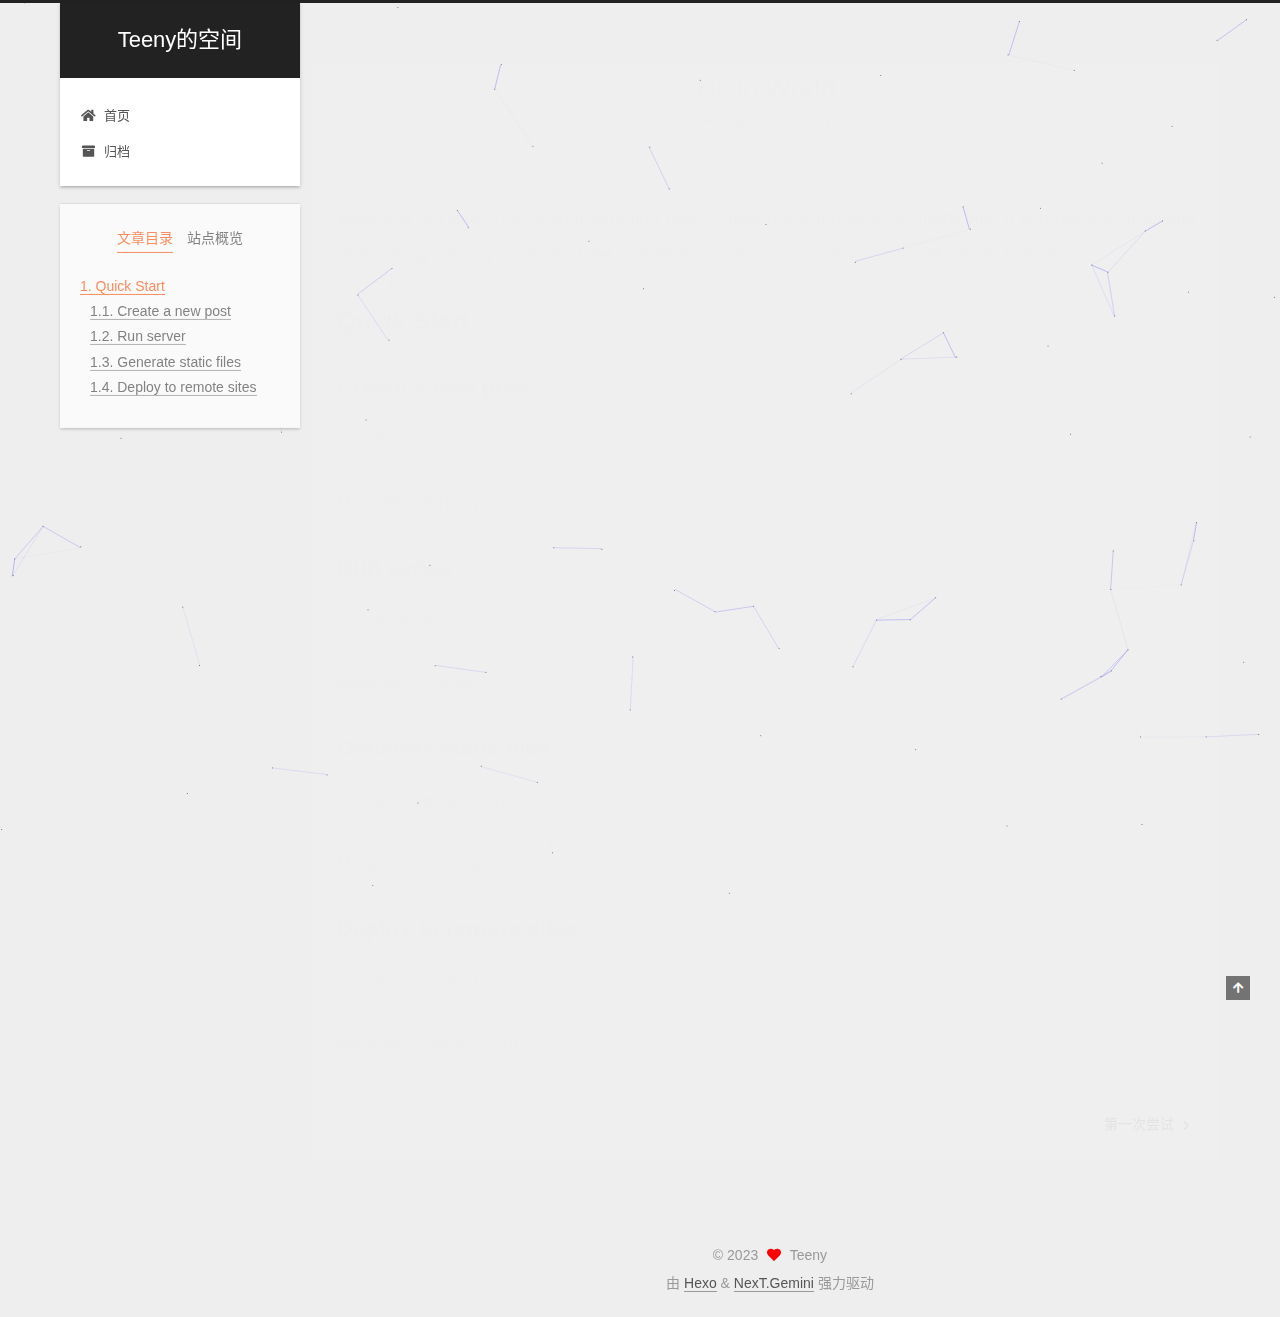
<file: 2023/01/01/hello-world/index.html>
<!DOCTYPE html>
<html lang="zh-CN">
<head>
  <meta charset="UTF-8">
<meta name="viewport" content="width=device-width, initial-scale=1, maximum-scale=2">
<meta name="theme-color" content="#222">
<meta name="generator" content="Hexo 6.3.0">
  <link rel="apple-touch-icon" sizes="180x180" href="/images/apple-touch-icon-next.png">
  <link rel="icon" type="image/png" sizes="32x32" href="/images/favicon-32x32-next.png">
  <link rel="icon" type="image/png" sizes="16x16" href="/images/favicon-16x16-next.png">
  <link rel="mask-icon" href="/images/logo.svg" color="#222">

<link rel="stylesheet" href="/css/main.css">


<link rel="stylesheet" href="/lib/font-awesome/css/all.min.css">

<script id="hexo-configurations">
    var NexT = window.NexT || {};
    var CONFIG = {"hostname":"example.com","root":"/","scheme":"Gemini","version":"7.8.0","exturl":false,"sidebar":{"position":"left","display":"post","padding":18,"offset":12,"onmobile":false},"copycode":{"enable":false,"show_result":false,"style":null},"back2top":{"enable":true,"sidebar":false,"scrollpercent":false},"bookmark":{"enable":false,"color":"#222","save":"auto"},"fancybox":false,"mediumzoom":false,"lazyload":false,"pangu":false,"comments":{"style":"tabs","active":null,"storage":true,"lazyload":false,"nav":null},"algolia":{"hits":{"per_page":10},"labels":{"input_placeholder":"Search for Posts","hits_empty":"We didn't find any results for the search: ${query}","hits_stats":"${hits} results found in ${time} ms"}},"localsearch":{"enable":false,"trigger":"auto","top_n_per_article":1,"unescape":false,"preload":false},"motion":{"enable":true,"async":false,"transition":{"post_block":"fadeIn","post_header":"slideDownIn","post_body":"slideDownIn","coll_header":"slideLeftIn","sidebar":"slideUpIn"}}};
  </script>

  <meta name="description" content="Welcome to Hexo! This is your very first post. Check documentation for more info. If you get any problems when using Hexo, you can find the answer in troubleshooting or you can ask me on GitHub. Quick">
<meta property="og:type" content="article">
<meta property="og:title" content="Hello World">
<meta property="og:url" content="http://example.com/2023/01/01/hello-world/index.html">
<meta property="og:site_name" content="Teeny的空间">
<meta property="og:description" content="Welcome to Hexo! This is your very first post. Check documentation for more info. If you get any problems when using Hexo, you can find the answer in troubleshooting or you can ask me on GitHub. Quick">
<meta property="og:locale" content="zh_CN">
<meta property="article:published_time" content="2023-01-01T03:45:48.654Z">
<meta property="article:modified_time" content="2023-01-01T03:45:48.654Z">
<meta property="article:author" content="Teeny">
<meta name="twitter:card" content="summary">

<link rel="canonical" href="http://example.com/2023/01/01/hello-world/">


<script id="page-configurations">
  // https://hexo.io/docs/variables.html
  CONFIG.page = {
    sidebar: "",
    isHome : false,
    isPost : true,
    lang   : 'zh-CN'
  };
</script>

  <title>Hello World | Teeny的空间</title>
  






  <noscript>
  <style>
  .use-motion .brand,
  .use-motion .menu-item,
  .sidebar-inner,
  .use-motion .post-block,
  .use-motion .pagination,
  .use-motion .comments,
  .use-motion .post-header,
  .use-motion .post-body,
  .use-motion .collection-header { opacity: initial; }

  .use-motion .site-title,
  .use-motion .site-subtitle {
    opacity: initial;
    top: initial;
  }

  .use-motion .logo-line-before i { left: initial; }
  .use-motion .logo-line-after i { right: initial; }
  </style>
</noscript>

</head>

<body itemscope itemtype="http://schema.org/WebPage">
  <div class="container use-motion">
    <div class="headband"></div>

    <header class="header" itemscope itemtype="http://schema.org/WPHeader">
      <div class="header-inner"><div class="site-brand-container">
  <div class="site-nav-toggle">
    <div class="toggle" aria-label="切换导航栏">
      <span class="toggle-line toggle-line-first"></span>
      <span class="toggle-line toggle-line-middle"></span>
      <span class="toggle-line toggle-line-last"></span>
    </div>
  </div>

  <div class="site-meta">

    <a href="/" class="brand" rel="start">
      <span class="logo-line-before"><i></i></span>
      <h1 class="site-title">Teeny的空间</h1>
      <span class="logo-line-after"><i></i></span>
    </a>
  </div>

  <div class="site-nav-right">
    <div class="toggle popup-trigger">
    </div>
  </div>
</div>




<nav class="site-nav">
  <ul id="menu" class="main-menu menu">
        <li class="menu-item menu-item-home">

    <a href="/" rel="section"><i class="fa fa-home fa-fw"></i>首页</a>

  </li>
        <li class="menu-item menu-item-archives">

    <a href="/archives/" rel="section"><i class="fa fa-archive fa-fw"></i>归档</a>

  </li>
  </ul>
</nav>




</div>
    </header>

    
  <div class="back-to-top">
    <i class="fa fa-arrow-up"></i>
    <span>0%</span>
  </div>


    <main class="main">
      <div class="main-inner">
        <div class="content-wrap">
          

          <div class="content post posts-expand">
            

    
  
  
  <article itemscope itemtype="http://schema.org/Article" class="post-block" lang="zh-CN">
    <link itemprop="mainEntityOfPage" href="http://example.com/2023/01/01/hello-world/">

    <span hidden itemprop="author" itemscope itemtype="http://schema.org/Person">
      <meta itemprop="image" content="/images/avatar.gif">
      <meta itemprop="name" content="Teeny">
      <meta itemprop="description" content="事虽难，做则必成">
    </span>

    <span hidden itemprop="publisher" itemscope itemtype="http://schema.org/Organization">
      <meta itemprop="name" content="Teeny的空间">
    </span>
      <header class="post-header">
        <h1 class="post-title" itemprop="name headline">
          Hello World
        </h1>

        <div class="post-meta">
            <span class="post-meta-item">
              <span class="post-meta-item-icon">
                <i class="far fa-calendar"></i>
              </span>
              <span class="post-meta-item-text">发表于</span>

              <time title="创建时间：2023-01-01 11:45:48" itemprop="dateCreated datePublished" datetime="2023-01-01T11:45:48+08:00">2023-01-01</time>
            </span>

          

        </div>
      </header>

    
    
    
    <div class="post-body" itemprop="articleBody">

      
        <p>Welcome to <a target="_blank" rel="noopener" href="https://hexo.io/">Hexo</a>! This is your very first post. Check <a target="_blank" rel="noopener" href="https://hexo.io/docs/">documentation</a> for more info. If you get any problems when using Hexo, you can find the answer in <a target="_blank" rel="noopener" href="https://hexo.io/docs/troubleshooting.html">troubleshooting</a> or you can ask me on <a target="_blank" rel="noopener" href="https://github.com/hexojs/hexo/issues">GitHub</a>.</p>
<h2 id="Quick-Start"><a href="#Quick-Start" class="headerlink" title="Quick Start"></a>Quick Start</h2><h3 id="Create-a-new-post"><a href="#Create-a-new-post" class="headerlink" title="Create a new post"></a>Create a new post</h3><figure class="highlight bash"><table><tr><td class="gutter"><pre><span class="line">1</span><br></pre></td><td class="code"><pre><span class="line">$ hexo new <span class="string">&quot;My New Post&quot;</span></span><br></pre></td></tr></table></figure>

<p>More info: <a target="_blank" rel="noopener" href="https://hexo.io/docs/writing.html">Writing</a></p>
<h3 id="Run-server"><a href="#Run-server" class="headerlink" title="Run server"></a>Run server</h3><figure class="highlight bash"><table><tr><td class="gutter"><pre><span class="line">1</span><br></pre></td><td class="code"><pre><span class="line">$ hexo server</span><br></pre></td></tr></table></figure>

<p>More info: <a target="_blank" rel="noopener" href="https://hexo.io/docs/server.html">Server</a></p>
<h3 id="Generate-static-files"><a href="#Generate-static-files" class="headerlink" title="Generate static files"></a>Generate static files</h3><figure class="highlight bash"><table><tr><td class="gutter"><pre><span class="line">1</span><br></pre></td><td class="code"><pre><span class="line">$ hexo generate</span><br></pre></td></tr></table></figure>

<p>More info: <a target="_blank" rel="noopener" href="https://hexo.io/docs/generating.html">Generating</a></p>
<h3 id="Deploy-to-remote-sites"><a href="#Deploy-to-remote-sites" class="headerlink" title="Deploy to remote sites"></a>Deploy to remote sites</h3><figure class="highlight bash"><table><tr><td class="gutter"><pre><span class="line">1</span><br></pre></td><td class="code"><pre><span class="line">$ hexo deploy</span><br></pre></td></tr></table></figure>

<p>More info: <a target="_blank" rel="noopener" href="https://hexo.io/docs/one-command-deployment.html">Deployment</a></p>

    </div>

    
    
    

      <footer class="post-footer">

        


        
    <div class="post-nav">
      <div class="post-nav-item"></div>
      <div class="post-nav-item">
    <a href="/2023/01/01/My-New-Post/" rel="next" title="第一次尝试">
      第一次尝试 <i class="fa fa-chevron-right"></i>
    </a></div>
    </div>
      </footer>
    
  </article>
  
  
  



          </div>
          

<script>
  window.addEventListener('tabs:register', () => {
    let { activeClass } = CONFIG.comments;
    if (CONFIG.comments.storage) {
      activeClass = localStorage.getItem('comments_active') || activeClass;
    }
    if (activeClass) {
      let activeTab = document.querySelector(`a[href="#comment-${activeClass}"]`);
      if (activeTab) {
        activeTab.click();
      }
    }
  });
  if (CONFIG.comments.storage) {
    window.addEventListener('tabs:click', event => {
      if (!event.target.matches('.tabs-comment .tab-content .tab-pane')) return;
      let commentClass = event.target.classList[1];
      localStorage.setItem('comments_active', commentClass);
    });
  }
</script>

        </div>
          
  
  <div class="toggle sidebar-toggle">
    <span class="toggle-line toggle-line-first"></span>
    <span class="toggle-line toggle-line-middle"></span>
    <span class="toggle-line toggle-line-last"></span>
  </div>

  <aside class="sidebar">
    <div class="sidebar-inner">

      <ul class="sidebar-nav motion-element">
        <li class="sidebar-nav-toc">
          文章目录
        </li>
        <li class="sidebar-nav-overview">
          站点概览
        </li>
      </ul>

      <!--noindex-->
      <div class="post-toc-wrap sidebar-panel">
          <div class="post-toc motion-element"><ol class="nav"><li class="nav-item nav-level-2"><a class="nav-link" href="#Quick-Start"><span class="nav-number">1.</span> <span class="nav-text">Quick Start</span></a><ol class="nav-child"><li class="nav-item nav-level-3"><a class="nav-link" href="#Create-a-new-post"><span class="nav-number">1.1.</span> <span class="nav-text">Create a new post</span></a></li><li class="nav-item nav-level-3"><a class="nav-link" href="#Run-server"><span class="nav-number">1.2.</span> <span class="nav-text">Run server</span></a></li><li class="nav-item nav-level-3"><a class="nav-link" href="#Generate-static-files"><span class="nav-number">1.3.</span> <span class="nav-text">Generate static files</span></a></li><li class="nav-item nav-level-3"><a class="nav-link" href="#Deploy-to-remote-sites"><span class="nav-number">1.4.</span> <span class="nav-text">Deploy to remote sites</span></a></li></ol></li></ol></div>
      </div>
      <!--/noindex-->

      <div class="site-overview-wrap sidebar-panel">
        <div class="site-author motion-element" itemprop="author" itemscope itemtype="http://schema.org/Person">
  <p class="site-author-name" itemprop="name">Teeny</p>
  <div class="site-description" itemprop="description">事虽难，做则必成</div>
</div>
<div class="site-state-wrap motion-element">
  <nav class="site-state">
      <div class="site-state-item site-state-posts">
          <a href="/archives/">
        
          <span class="site-state-item-count">5</span>
          <span class="site-state-item-name">日志</span>
        </a>
      </div>
  </nav>
</div>



      </div>

    </div>
  </aside>
  <div id="sidebar-dimmer"></div>


      </div>
    </main>

    <footer class="footer">
      <div class="footer-inner">
        

        

<div class="copyright">
  
  &copy; 
  <span itemprop="copyrightYear">2023</span>
  <span class="with-love">
    <i class="fa fa-heart"></i>
  </span>
  <span class="author" itemprop="copyrightHolder">Teeny</span>
</div>
  <div class="powered-by">由 <a href="https://hexo.io/" class="theme-link" rel="noopener" target="_blank">Hexo</a> & <a href="https://theme-next.org/" class="theme-link" rel="noopener" target="_blank">NexT.Gemini</a> 强力驱动
  </div>

        








      </div>
    </footer>
  </div>

  
  
  <script color='0,0,255' opacity='0.5' zIndex='-1' count='99' src="/lib/canvas-nest/canvas-nest.min.js"></script>
  <script src="/lib/anime.min.js"></script>
  <script src="/lib/velocity/velocity.min.js"></script>
  <script src="/lib/velocity/velocity.ui.min.js"></script>

<script src="/js/utils.js"></script>

<script src="/js/motion.js"></script>


<script src="/js/schemes/pisces.js"></script>


<script src="/js/next-boot.js"></script>




  















  

  

</body>
</html>
</file>
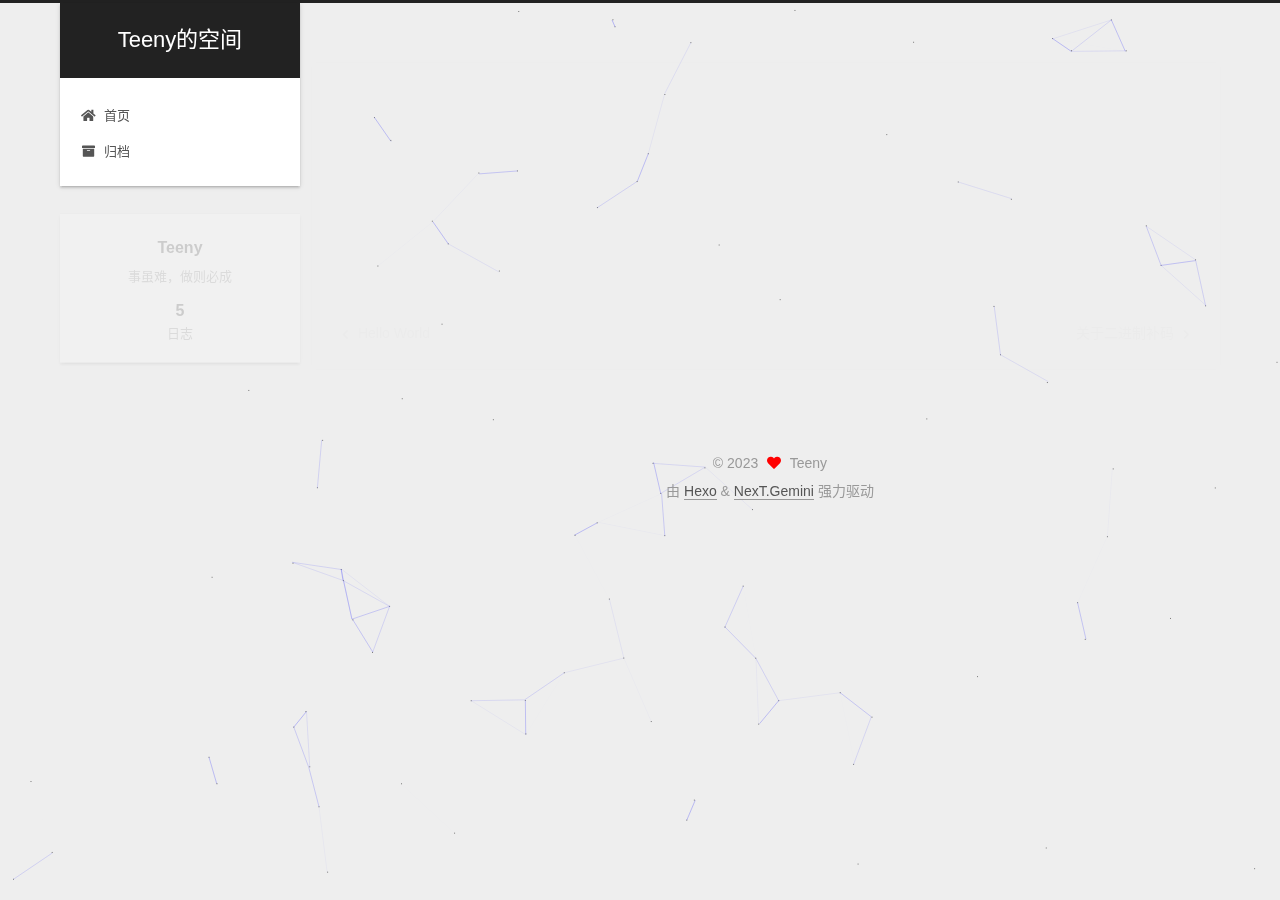
<file: 2023/01/01/My-New-Post/index.html>
<!DOCTYPE html>
<html lang="zh-CN">
<head>
  <meta charset="UTF-8">
<meta name="viewport" content="width=device-width, initial-scale=1, maximum-scale=2">
<meta name="theme-color" content="#222">
<meta name="generator" content="Hexo 6.3.0">
  <link rel="apple-touch-icon" sizes="180x180" href="/images/apple-touch-icon-next.png">
  <link rel="icon" type="image/png" sizes="32x32" href="/images/favicon-32x32-next.png">
  <link rel="icon" type="image/png" sizes="16x16" href="/images/favicon-16x16-next.png">
  <link rel="mask-icon" href="/images/logo.svg" color="#222">

<link rel="stylesheet" href="/css/main.css">


<link rel="stylesheet" href="/lib/font-awesome/css/all.min.css">

<script id="hexo-configurations">
    var NexT = window.NexT || {};
    var CONFIG = {"hostname":"example.com","root":"/","scheme":"Gemini","version":"7.8.0","exturl":false,"sidebar":{"position":"left","display":"post","padding":18,"offset":12,"onmobile":false},"copycode":{"enable":false,"show_result":false,"style":null},"back2top":{"enable":true,"sidebar":false,"scrollpercent":false},"bookmark":{"enable":false,"color":"#222","save":"auto"},"fancybox":false,"mediumzoom":false,"lazyload":false,"pangu":false,"comments":{"style":"tabs","active":null,"storage":true,"lazyload":false,"nav":null},"algolia":{"hits":{"per_page":10},"labels":{"input_placeholder":"Search for Posts","hits_empty":"We didn't find any results for the search: ${query}","hits_stats":"${hits} results found in ${time} ms"}},"localsearch":{"enable":false,"trigger":"auto","top_n_per_article":1,"unescape":false,"preload":false},"motion":{"enable":true,"async":false,"transition":{"post_block":"fadeIn","post_header":"slideDownIn","post_body":"slideDownIn","coll_header":"slideLeftIn","sidebar":"slideUpIn"}}};
  </script>

  <meta name="description" content="这是我的第一篇博客，这个博客用来记录平时学习过程中的一些心得收获，以及自己和小狗的考研路，2023希望一切顺利！">
<meta property="og:type" content="article">
<meta property="og:title" content="第一次尝试">
<meta property="og:url" content="http://example.com/2023/01/01/My-New-Post/index.html">
<meta property="og:site_name" content="Teeny的空间">
<meta property="og:description" content="这是我的第一篇博客，这个博客用来记录平时学习过程中的一些心得收获，以及自己和小狗的考研路，2023希望一切顺利！">
<meta property="og:locale" content="zh_CN">
<meta property="article:published_time" content="2023-01-01T05:47:39.000Z">
<meta property="article:modified_time" content="2023-01-01T05:58:47.527Z">
<meta property="article:author" content="Teeny">
<meta name="twitter:card" content="summary">

<link rel="canonical" href="http://example.com/2023/01/01/My-New-Post/">


<script id="page-configurations">
  // https://hexo.io/docs/variables.html
  CONFIG.page = {
    sidebar: "",
    isHome : false,
    isPost : true,
    lang   : 'zh-CN'
  };
</script>

  <title>第一次尝试 | Teeny的空间</title>
  






  <noscript>
  <style>
  .use-motion .brand,
  .use-motion .menu-item,
  .sidebar-inner,
  .use-motion .post-block,
  .use-motion .pagination,
  .use-motion .comments,
  .use-motion .post-header,
  .use-motion .post-body,
  .use-motion .collection-header { opacity: initial; }

  .use-motion .site-title,
  .use-motion .site-subtitle {
    opacity: initial;
    top: initial;
  }

  .use-motion .logo-line-before i { left: initial; }
  .use-motion .logo-line-after i { right: initial; }
  </style>
</noscript>

</head>

<body itemscope itemtype="http://schema.org/WebPage">
  <div class="container use-motion">
    <div class="headband"></div>

    <header class="header" itemscope itemtype="http://schema.org/WPHeader">
      <div class="header-inner"><div class="site-brand-container">
  <div class="site-nav-toggle">
    <div class="toggle" aria-label="切换导航栏">
      <span class="toggle-line toggle-line-first"></span>
      <span class="toggle-line toggle-line-middle"></span>
      <span class="toggle-line toggle-line-last"></span>
    </div>
  </div>

  <div class="site-meta">

    <a href="/" class="brand" rel="start">
      <span class="logo-line-before"><i></i></span>
      <h1 class="site-title">Teeny的空间</h1>
      <span class="logo-line-after"><i></i></span>
    </a>
  </div>

  <div class="site-nav-right">
    <div class="toggle popup-trigger">
    </div>
  </div>
</div>




<nav class="site-nav">
  <ul id="menu" class="main-menu menu">
        <li class="menu-item menu-item-home">

    <a href="/" rel="section"><i class="fa fa-home fa-fw"></i>首页</a>

  </li>
        <li class="menu-item menu-item-archives">

    <a href="/archives/" rel="section"><i class="fa fa-archive fa-fw"></i>归档</a>

  </li>
  </ul>
</nav>




</div>
    </header>

    
  <div class="back-to-top">
    <i class="fa fa-arrow-up"></i>
    <span>0%</span>
  </div>


    <main class="main">
      <div class="main-inner">
        <div class="content-wrap">
          

          <div class="content post posts-expand">
            

    
  
  
  <article itemscope itemtype="http://schema.org/Article" class="post-block" lang="zh-CN">
    <link itemprop="mainEntityOfPage" href="http://example.com/2023/01/01/My-New-Post/">

    <span hidden itemprop="author" itemscope itemtype="http://schema.org/Person">
      <meta itemprop="image" content="/images/avatar.gif">
      <meta itemprop="name" content="Teeny">
      <meta itemprop="description" content="事虽难，做则必成">
    </span>

    <span hidden itemprop="publisher" itemscope itemtype="http://schema.org/Organization">
      <meta itemprop="name" content="Teeny的空间">
    </span>
      <header class="post-header">
        <h1 class="post-title" itemprop="name headline">
          第一次尝试
        </h1>

        <div class="post-meta">
            <span class="post-meta-item">
              <span class="post-meta-item-icon">
                <i class="far fa-calendar"></i>
              </span>
              <span class="post-meta-item-text">发表于</span>
              

              <time title="创建时间：2023-01-01 13:47:39 / 修改时间：13:58:47" itemprop="dateCreated datePublished" datetime="2023-01-01T13:47:39+08:00">2023-01-01</time>
            </span>

          

        </div>
      </header>

    
    
    
    <div class="post-body" itemprop="articleBody">

      
        <p>这是我的第一篇博客，这个博客用来记录平时学习过程中的一些心得收获，以及自己和小狗的考研路，2023希望一切顺利！</p>

    </div>

    
    
    

      <footer class="post-footer">

        


        
    <div class="post-nav">
      <div class="post-nav-item">
    <a href="/2023/01/01/hello-world/" rel="prev" title="Hello World">
      <i class="fa fa-chevron-left"></i> Hello World
    </a></div>
      <div class="post-nav-item">
    <a href="/2023/01/03/My-New-Post-1/" rel="next" title="关于二进制补码">
      关于二进制补码 <i class="fa fa-chevron-right"></i>
    </a></div>
    </div>
      </footer>
    
  </article>
  
  
  



          </div>
          

<script>
  window.addEventListener('tabs:register', () => {
    let { activeClass } = CONFIG.comments;
    if (CONFIG.comments.storage) {
      activeClass = localStorage.getItem('comments_active') || activeClass;
    }
    if (activeClass) {
      let activeTab = document.querySelector(`a[href="#comment-${activeClass}"]`);
      if (activeTab) {
        activeTab.click();
      }
    }
  });
  if (CONFIG.comments.storage) {
    window.addEventListener('tabs:click', event => {
      if (!event.target.matches('.tabs-comment .tab-content .tab-pane')) return;
      let commentClass = event.target.classList[1];
      localStorage.setItem('comments_active', commentClass);
    });
  }
</script>

        </div>
          
  
  <div class="toggle sidebar-toggle">
    <span class="toggle-line toggle-line-first"></span>
    <span class="toggle-line toggle-line-middle"></span>
    <span class="toggle-line toggle-line-last"></span>
  </div>

  <aside class="sidebar">
    <div class="sidebar-inner">

      <ul class="sidebar-nav motion-element">
        <li class="sidebar-nav-toc">
          文章目录
        </li>
        <li class="sidebar-nav-overview">
          站点概览
        </li>
      </ul>

      <!--noindex-->
      <div class="post-toc-wrap sidebar-panel">
      </div>
      <!--/noindex-->

      <div class="site-overview-wrap sidebar-panel">
        <div class="site-author motion-element" itemprop="author" itemscope itemtype="http://schema.org/Person">
  <p class="site-author-name" itemprop="name">Teeny</p>
  <div class="site-description" itemprop="description">事虽难，做则必成</div>
</div>
<div class="site-state-wrap motion-element">
  <nav class="site-state">
      <div class="site-state-item site-state-posts">
          <a href="/archives/">
        
          <span class="site-state-item-count">5</span>
          <span class="site-state-item-name">日志</span>
        </a>
      </div>
  </nav>
</div>



      </div>

    </div>
  </aside>
  <div id="sidebar-dimmer"></div>


      </div>
    </main>

    <footer class="footer">
      <div class="footer-inner">
        

        

<div class="copyright">
  
  &copy; 
  <span itemprop="copyrightYear">2023</span>
  <span class="with-love">
    <i class="fa fa-heart"></i>
  </span>
  <span class="author" itemprop="copyrightHolder">Teeny</span>
</div>
  <div class="powered-by">由 <a href="https://hexo.io/" class="theme-link" rel="noopener" target="_blank">Hexo</a> & <a href="https://theme-next.org/" class="theme-link" rel="noopener" target="_blank">NexT.Gemini</a> 强力驱动
  </div>

        








      </div>
    </footer>
  </div>

  
  
  <script color='0,0,255' opacity='0.5' zIndex='-1' count='99' src="/lib/canvas-nest/canvas-nest.min.js"></script>
  <script src="/lib/anime.min.js"></script>
  <script src="/lib/velocity/velocity.min.js"></script>
  <script src="/lib/velocity/velocity.ui.min.js"></script>

<script src="/js/utils.js"></script>

<script src="/js/motion.js"></script>


<script src="/js/schemes/pisces.js"></script>


<script src="/js/next-boot.js"></script>




  















  

  

</body>
</html>
</file>
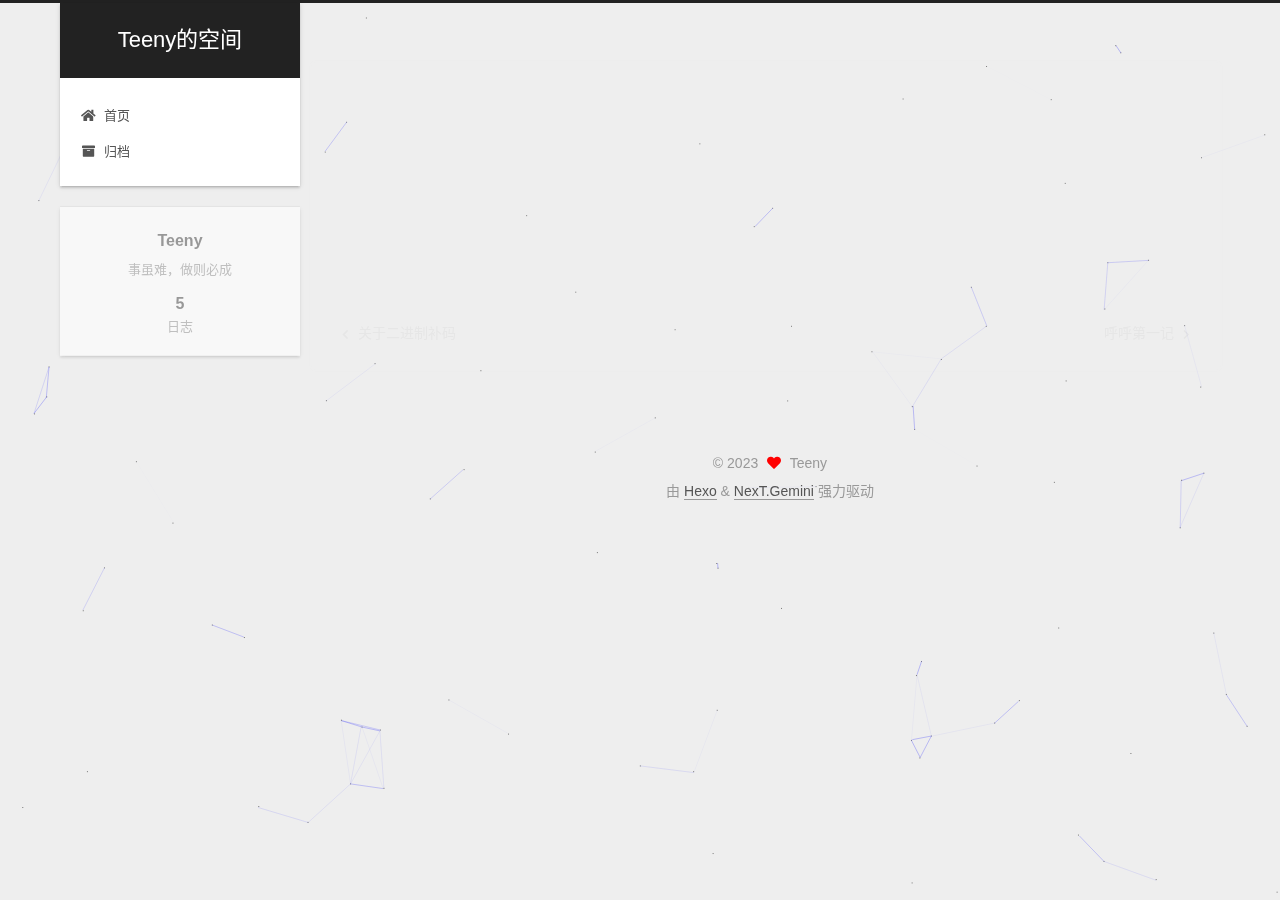
<file: 2023/01/03/My-New-Blog/index.html>
<!DOCTYPE html>
<html lang="zh-CN">
<head>
  <meta charset="UTF-8">
<meta name="viewport" content="width=device-width, initial-scale=1, maximum-scale=2">
<meta name="theme-color" content="#222">
<meta name="generator" content="Hexo 6.3.0">
  <link rel="apple-touch-icon" sizes="180x180" href="/images/apple-touch-icon-next.png">
  <link rel="icon" type="image/png" sizes="32x32" href="/images/favicon-32x32-next.png">
  <link rel="icon" type="image/png" sizes="16x16" href="/images/favicon-16x16-next.png">
  <link rel="mask-icon" href="/images/logo.svg" color="#222">

<link rel="stylesheet" href="/css/main.css">


<link rel="stylesheet" href="/lib/font-awesome/css/all.min.css">

<script id="hexo-configurations">
    var NexT = window.NexT || {};
    var CONFIG = {"hostname":"example.com","root":"/","scheme":"Gemini","version":"7.8.0","exturl":false,"sidebar":{"position":"left","display":"post","padding":18,"offset":12,"onmobile":false},"copycode":{"enable":false,"show_result":false,"style":null},"back2top":{"enable":true,"sidebar":false,"scrollpercent":false},"bookmark":{"enable":false,"color":"#222","save":"auto"},"fancybox":false,"mediumzoom":false,"lazyload":false,"pangu":false,"comments":{"style":"tabs","active":null,"storage":true,"lazyload":false,"nav":null},"algolia":{"hits":{"per_page":10},"labels":{"input_placeholder":"Search for Posts","hits_empty":"We didn't find any results for the search: ${query}","hits_stats":"${hits} results found in ${time} ms"}},"localsearch":{"enable":false,"trigger":"auto","top_n_per_article":1,"unescape":false,"preload":false},"motion":{"enable":true,"async":false,"transition":{"post_block":"fadeIn","post_header":"slideDownIn","post_body":"slideDownIn","coll_header":"slideLeftIn","sidebar":"slideUpIn"}}};
  </script>

  <meta name="description" content="先删除.deploy_git文件夹，再在git bash中输入git config –global core.autocrlf false，然后依次执行hexo clean, hexo g, hexo d，即可解决问题。">
<meta property="og:type" content="article">
<meta property="og:title" content="hexo出现spawn failed错误的解决办法">
<meta property="og:url" content="http://example.com/2023/01/03/My-New-Blog/index.html">
<meta property="og:site_name" content="Teeny的空间">
<meta property="og:description" content="先删除.deploy_git文件夹，再在git bash中输入git config –global core.autocrlf false，然后依次执行hexo clean, hexo g, hexo d，即可解决问题。">
<meta property="og:locale" content="zh_CN">
<meta property="article:published_time" content="2023-01-03T02:05:32.000Z">
<meta property="article:modified_time" content="2023-01-03T02:13:02.392Z">
<meta property="article:author" content="Teeny">
<meta name="twitter:card" content="summary">

<link rel="canonical" href="http://example.com/2023/01/03/My-New-Blog/">


<script id="page-configurations">
  // https://hexo.io/docs/variables.html
  CONFIG.page = {
    sidebar: "",
    isHome : false,
    isPost : true,
    lang   : 'zh-CN'
  };
</script>

  <title>hexo出现spawn failed错误的解决办法 | Teeny的空间</title>
  






  <noscript>
  <style>
  .use-motion .brand,
  .use-motion .menu-item,
  .sidebar-inner,
  .use-motion .post-block,
  .use-motion .pagination,
  .use-motion .comments,
  .use-motion .post-header,
  .use-motion .post-body,
  .use-motion .collection-header { opacity: initial; }

  .use-motion .site-title,
  .use-motion .site-subtitle {
    opacity: initial;
    top: initial;
  }

  .use-motion .logo-line-before i { left: initial; }
  .use-motion .logo-line-after i { right: initial; }
  </style>
</noscript>

</head>

<body itemscope itemtype="http://schema.org/WebPage">
  <div class="container use-motion">
    <div class="headband"></div>

    <header class="header" itemscope itemtype="http://schema.org/WPHeader">
      <div class="header-inner"><div class="site-brand-container">
  <div class="site-nav-toggle">
    <div class="toggle" aria-label="切换导航栏">
      <span class="toggle-line toggle-line-first"></span>
      <span class="toggle-line toggle-line-middle"></span>
      <span class="toggle-line toggle-line-last"></span>
    </div>
  </div>

  <div class="site-meta">

    <a href="/" class="brand" rel="start">
      <span class="logo-line-before"><i></i></span>
      <h1 class="site-title">Teeny的空间</h1>
      <span class="logo-line-after"><i></i></span>
    </a>
  </div>

  <div class="site-nav-right">
    <div class="toggle popup-trigger">
    </div>
  </div>
</div>




<nav class="site-nav">
  <ul id="menu" class="main-menu menu">
        <li class="menu-item menu-item-home">

    <a href="/" rel="section"><i class="fa fa-home fa-fw"></i>首页</a>

  </li>
        <li class="menu-item menu-item-archives">

    <a href="/archives/" rel="section"><i class="fa fa-archive fa-fw"></i>归档</a>

  </li>
  </ul>
</nav>




</div>
    </header>

    
  <div class="back-to-top">
    <i class="fa fa-arrow-up"></i>
    <span>0%</span>
  </div>


    <main class="main">
      <div class="main-inner">
        <div class="content-wrap">
          

          <div class="content post posts-expand">
            

    
  
  
  <article itemscope itemtype="http://schema.org/Article" class="post-block" lang="zh-CN">
    <link itemprop="mainEntityOfPage" href="http://example.com/2023/01/03/My-New-Blog/">

    <span hidden itemprop="author" itemscope itemtype="http://schema.org/Person">
      <meta itemprop="image" content="/images/avatar.gif">
      <meta itemprop="name" content="Teeny">
      <meta itemprop="description" content="事虽难，做则必成">
    </span>

    <span hidden itemprop="publisher" itemscope itemtype="http://schema.org/Organization">
      <meta itemprop="name" content="Teeny的空间">
    </span>
      <header class="post-header">
        <h1 class="post-title" itemprop="name headline">
          hexo出现spawn failed错误的解决办法
        </h1>

        <div class="post-meta">
            <span class="post-meta-item">
              <span class="post-meta-item-icon">
                <i class="far fa-calendar"></i>
              </span>
              <span class="post-meta-item-text">发表于</span>
              

              <time title="创建时间：2023-01-03 10:05:32 / 修改时间：10:13:02" itemprop="dateCreated datePublished" datetime="2023-01-03T10:05:32+08:00">2023-01-03</time>
            </span>

          

        </div>
      </header>

    
    
    
    <div class="post-body" itemprop="articleBody">

      
        <p>先删除.deploy_git文件夹，再在git bash中输入git config –global core.autocrlf false，然后依次执行hexo clean, hexo g, hexo d，即可解决问题。</p>

    </div>

    
    
    

      <footer class="post-footer">

        


        
    <div class="post-nav">
      <div class="post-nav-item">
    <a href="/2023/01/03/My-New-Post-1/" rel="prev" title="关于二进制补码">
      <i class="fa fa-chevron-left"></i> 关于二进制补码
    </a></div>
      <div class="post-nav-item">
    <a href="/2023/01/04/My-New-Post-2/" rel="next" title="呼呼第一记">
      呼呼第一记 <i class="fa fa-chevron-right"></i>
    </a></div>
    </div>
      </footer>
    
  </article>
  
  
  



          </div>
          

<script>
  window.addEventListener('tabs:register', () => {
    let { activeClass } = CONFIG.comments;
    if (CONFIG.comments.storage) {
      activeClass = localStorage.getItem('comments_active') || activeClass;
    }
    if (activeClass) {
      let activeTab = document.querySelector(`a[href="#comment-${activeClass}"]`);
      if (activeTab) {
        activeTab.click();
      }
    }
  });
  if (CONFIG.comments.storage) {
    window.addEventListener('tabs:click', event => {
      if (!event.target.matches('.tabs-comment .tab-content .tab-pane')) return;
      let commentClass = event.target.classList[1];
      localStorage.setItem('comments_active', commentClass);
    });
  }
</script>

        </div>
          
  
  <div class="toggle sidebar-toggle">
    <span class="toggle-line toggle-line-first"></span>
    <span class="toggle-line toggle-line-middle"></span>
    <span class="toggle-line toggle-line-last"></span>
  </div>

  <aside class="sidebar">
    <div class="sidebar-inner">

      <ul class="sidebar-nav motion-element">
        <li class="sidebar-nav-toc">
          文章目录
        </li>
        <li class="sidebar-nav-overview">
          站点概览
        </li>
      </ul>

      <!--noindex-->
      <div class="post-toc-wrap sidebar-panel">
      </div>
      <!--/noindex-->

      <div class="site-overview-wrap sidebar-panel">
        <div class="site-author motion-element" itemprop="author" itemscope itemtype="http://schema.org/Person">
  <p class="site-author-name" itemprop="name">Teeny</p>
  <div class="site-description" itemprop="description">事虽难，做则必成</div>
</div>
<div class="site-state-wrap motion-element">
  <nav class="site-state">
      <div class="site-state-item site-state-posts">
          <a href="/archives/">
        
          <span class="site-state-item-count">5</span>
          <span class="site-state-item-name">日志</span>
        </a>
      </div>
  </nav>
</div>



      </div>

    </div>
  </aside>
  <div id="sidebar-dimmer"></div>


      </div>
    </main>

    <footer class="footer">
      <div class="footer-inner">
        

        

<div class="copyright">
  
  &copy; 
  <span itemprop="copyrightYear">2023</span>
  <span class="with-love">
    <i class="fa fa-heart"></i>
  </span>
  <span class="author" itemprop="copyrightHolder">Teeny</span>
</div>
  <div class="powered-by">由 <a href="https://hexo.io/" class="theme-link" rel="noopener" target="_blank">Hexo</a> & <a href="https://theme-next.org/" class="theme-link" rel="noopener" target="_blank">NexT.Gemini</a> 强力驱动
  </div>

        








      </div>
    </footer>
  </div>

  
  
  <script color='0,0,255' opacity='0.5' zIndex='-1' count='99' src="/lib/canvas-nest/canvas-nest.min.js"></script>
  <script src="/lib/anime.min.js"></script>
  <script src="/lib/velocity/velocity.min.js"></script>
  <script src="/lib/velocity/velocity.ui.min.js"></script>

<script src="/js/utils.js"></script>

<script src="/js/motion.js"></script>


<script src="/js/schemes/pisces.js"></script>


<script src="/js/next-boot.js"></script>




  















  

  

</body>
</html>
</file>
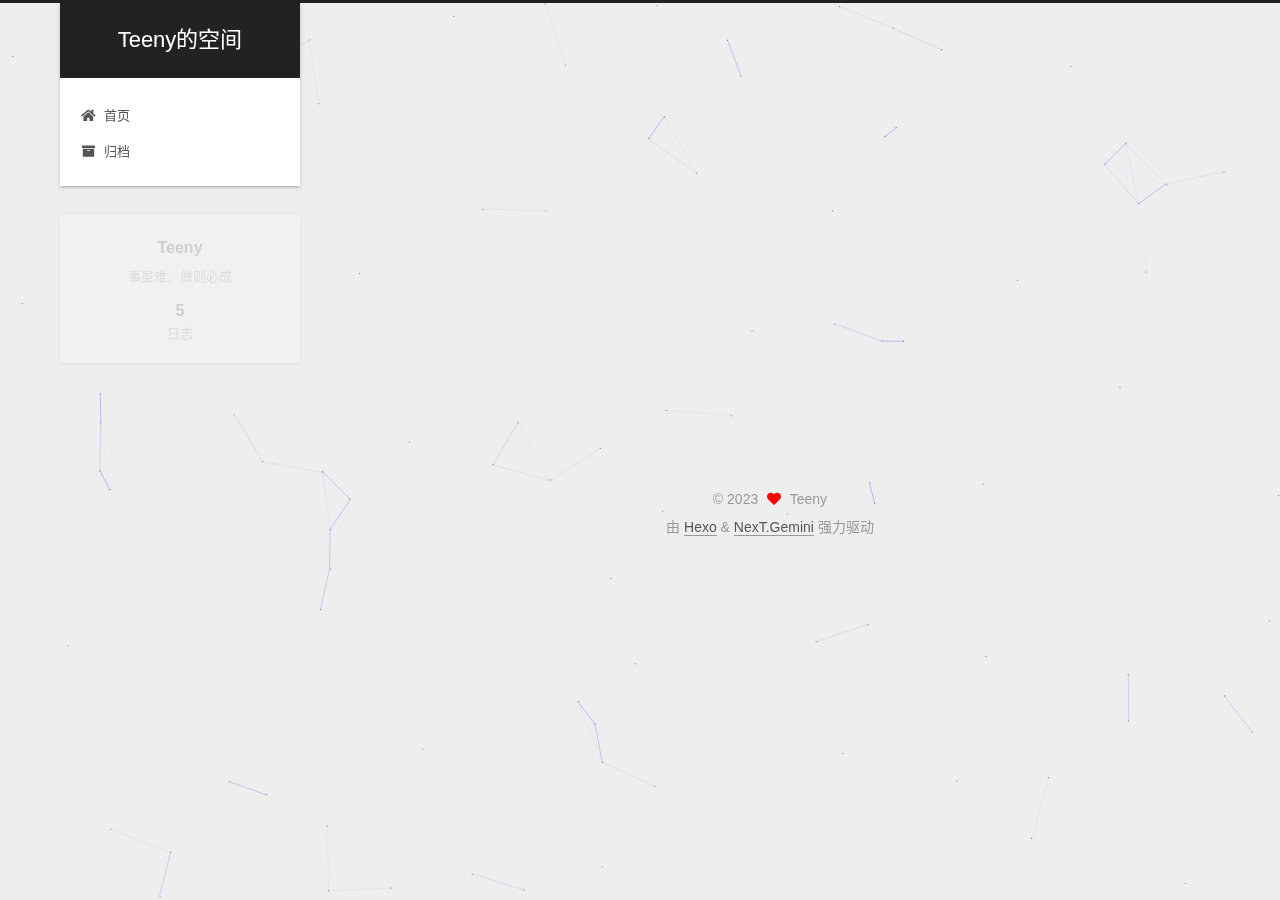
<file: 2023/01/03/My-New-Post-1/index.html>
<!DOCTYPE html>
<html lang="zh-CN">
<head>
  <meta charset="UTF-8">
<meta name="viewport" content="width=device-width, initial-scale=1, maximum-scale=2">
<meta name="theme-color" content="#222">
<meta name="generator" content="Hexo 6.3.0">
  <link rel="apple-touch-icon" sizes="180x180" href="/images/apple-touch-icon-next.png">
  <link rel="icon" type="image/png" sizes="32x32" href="/images/favicon-32x32-next.png">
  <link rel="icon" type="image/png" sizes="16x16" href="/images/favicon-16x16-next.png">
  <link rel="mask-icon" href="/images/logo.svg" color="#222">

<link rel="stylesheet" href="/css/main.css">


<link rel="stylesheet" href="/lib/font-awesome/css/all.min.css">

<script id="hexo-configurations">
    var NexT = window.NexT || {};
    var CONFIG = {"hostname":"example.com","root":"/","scheme":"Gemini","version":"7.8.0","exturl":false,"sidebar":{"position":"left","display":"post","padding":18,"offset":12,"onmobile":false},"copycode":{"enable":false,"show_result":false,"style":null},"back2top":{"enable":true,"sidebar":false,"scrollpercent":false},"bookmark":{"enable":false,"color":"#222","save":"auto"},"fancybox":false,"mediumzoom":false,"lazyload":false,"pangu":false,"comments":{"style":"tabs","active":null,"storage":true,"lazyload":false,"nav":null},"algolia":{"hits":{"per_page":10},"labels":{"input_placeholder":"Search for Posts","hits_empty":"We didn't find any results for the search: ${query}","hits_stats":"${hits} results found in ${time} ms"}},"localsearch":{"enable":false,"trigger":"auto","top_n_per_article":1,"unescape":false,"preload":false},"motion":{"enable":true,"async":false,"transition":{"post_block":"fadeIn","post_header":"slideDownIn","post_body":"slideDownIn","coll_header":"slideLeftIn","sidebar":"slideUpIn"}}};
  </script>

  <meta name="description" content="补码是为了方便计算机进行二进制正负数运算而产生的一种存储整数的形式。详见https:&#x2F;&#x2F;zhuanlan.zhihu.com&#x2F;p&#x2F;414135912此外还需注意二进制减法，因为需要用二进制减法将二进制负数转化为十进制负数。">
<meta property="og:type" content="article">
<meta property="og:title" content="关于二进制补码">
<meta property="og:url" content="http://example.com/2023/01/03/My-New-Post-1/index.html">
<meta property="og:site_name" content="Teeny的空间">
<meta property="og:description" content="补码是为了方便计算机进行二进制正负数运算而产生的一种存储整数的形式。详见https:&#x2F;&#x2F;zhuanlan.zhihu.com&#x2F;p&#x2F;414135912此外还需注意二进制减法，因为需要用二进制减法将二进制负数转化为十进制负数。">
<meta property="og:locale" content="zh_CN">
<meta property="article:published_time" content="2023-01-03T01:40:25.000Z">
<meta property="article:modified_time" content="2023-01-03T01:47:17.963Z">
<meta property="article:author" content="Teeny">
<meta name="twitter:card" content="summary">

<link rel="canonical" href="http://example.com/2023/01/03/My-New-Post-1/">


<script id="page-configurations">
  // https://hexo.io/docs/variables.html
  CONFIG.page = {
    sidebar: "",
    isHome : false,
    isPost : true,
    lang   : 'zh-CN'
  };
</script>

  <title>关于二进制补码 | Teeny的空间</title>
  






  <noscript>
  <style>
  .use-motion .brand,
  .use-motion .menu-item,
  .sidebar-inner,
  .use-motion .post-block,
  .use-motion .pagination,
  .use-motion .comments,
  .use-motion .post-header,
  .use-motion .post-body,
  .use-motion .collection-header { opacity: initial; }

  .use-motion .site-title,
  .use-motion .site-subtitle {
    opacity: initial;
    top: initial;
  }

  .use-motion .logo-line-before i { left: initial; }
  .use-motion .logo-line-after i { right: initial; }
  </style>
</noscript>

</head>

<body itemscope itemtype="http://schema.org/WebPage">
  <div class="container use-motion">
    <div class="headband"></div>

    <header class="header" itemscope itemtype="http://schema.org/WPHeader">
      <div class="header-inner"><div class="site-brand-container">
  <div class="site-nav-toggle">
    <div class="toggle" aria-label="切换导航栏">
      <span class="toggle-line toggle-line-first"></span>
      <span class="toggle-line toggle-line-middle"></span>
      <span class="toggle-line toggle-line-last"></span>
    </div>
  </div>

  <div class="site-meta">

    <a href="/" class="brand" rel="start">
      <span class="logo-line-before"><i></i></span>
      <h1 class="site-title">Teeny的空间</h1>
      <span class="logo-line-after"><i></i></span>
    </a>
  </div>

  <div class="site-nav-right">
    <div class="toggle popup-trigger">
    </div>
  </div>
</div>




<nav class="site-nav">
  <ul id="menu" class="main-menu menu">
        <li class="menu-item menu-item-home">

    <a href="/" rel="section"><i class="fa fa-home fa-fw"></i>首页</a>

  </li>
        <li class="menu-item menu-item-archives">

    <a href="/archives/" rel="section"><i class="fa fa-archive fa-fw"></i>归档</a>

  </li>
  </ul>
</nav>




</div>
    </header>

    
  <div class="back-to-top">
    <i class="fa fa-arrow-up"></i>
    <span>0%</span>
  </div>


    <main class="main">
      <div class="main-inner">
        <div class="content-wrap">
          

          <div class="content post posts-expand">
            

    
  
  
  <article itemscope itemtype="http://schema.org/Article" class="post-block" lang="zh-CN">
    <link itemprop="mainEntityOfPage" href="http://example.com/2023/01/03/My-New-Post-1/">

    <span hidden itemprop="author" itemscope itemtype="http://schema.org/Person">
      <meta itemprop="image" content="/images/avatar.gif">
      <meta itemprop="name" content="Teeny">
      <meta itemprop="description" content="事虽难，做则必成">
    </span>

    <span hidden itemprop="publisher" itemscope itemtype="http://schema.org/Organization">
      <meta itemprop="name" content="Teeny的空间">
    </span>
      <header class="post-header">
        <h1 class="post-title" itemprop="name headline">
          关于二进制补码
        </h1>

        <div class="post-meta">
            <span class="post-meta-item">
              <span class="post-meta-item-icon">
                <i class="far fa-calendar"></i>
              </span>
              <span class="post-meta-item-text">发表于</span>
              

              <time title="创建时间：2023-01-03 09:40:25 / 修改时间：09:47:17" itemprop="dateCreated datePublished" datetime="2023-01-03T09:40:25+08:00">2023-01-03</time>
            </span>

          

        </div>
      </header>

    
    
    
    <div class="post-body" itemprop="articleBody">

      
        <p>补码是为了方便计算机进行二进制正负数运算而产生的一种存储整数的形式。详见<a target="_blank" rel="noopener" href="https://zhuanlan.zhihu.com/p/414135912">https://zhuanlan.zhihu.com/p/414135912</a><br>此外还需注意二进制减法，因为需要用二进制减法将二进制负数转化为十进制负数。</p>

    </div>

    
    
    

      <footer class="post-footer">

        


        
    <div class="post-nav">
      <div class="post-nav-item">
    <a href="/2023/01/01/My-New-Post/" rel="prev" title="第一次尝试">
      <i class="fa fa-chevron-left"></i> 第一次尝试
    </a></div>
      <div class="post-nav-item">
    <a href="/2023/01/03/My-New-Blog/" rel="next" title="hexo出现spawn failed错误的解决办法">
      hexo出现spawn failed错误的解决办法 <i class="fa fa-chevron-right"></i>
    </a></div>
    </div>
      </footer>
    
  </article>
  
  
  



          </div>
          

<script>
  window.addEventListener('tabs:register', () => {
    let { activeClass } = CONFIG.comments;
    if (CONFIG.comments.storage) {
      activeClass = localStorage.getItem('comments_active') || activeClass;
    }
    if (activeClass) {
      let activeTab = document.querySelector(`a[href="#comment-${activeClass}"]`);
      if (activeTab) {
        activeTab.click();
      }
    }
  });
  if (CONFIG.comments.storage) {
    window.addEventListener('tabs:click', event => {
      if (!event.target.matches('.tabs-comment .tab-content .tab-pane')) return;
      let commentClass = event.target.classList[1];
      localStorage.setItem('comments_active', commentClass);
    });
  }
</script>

        </div>
          
  
  <div class="toggle sidebar-toggle">
    <span class="toggle-line toggle-line-first"></span>
    <span class="toggle-line toggle-line-middle"></span>
    <span class="toggle-line toggle-line-last"></span>
  </div>

  <aside class="sidebar">
    <div class="sidebar-inner">

      <ul class="sidebar-nav motion-element">
        <li class="sidebar-nav-toc">
          文章目录
        </li>
        <li class="sidebar-nav-overview">
          站点概览
        </li>
      </ul>

      <!--noindex-->
      <div class="post-toc-wrap sidebar-panel">
      </div>
      <!--/noindex-->

      <div class="site-overview-wrap sidebar-panel">
        <div class="site-author motion-element" itemprop="author" itemscope itemtype="http://schema.org/Person">
  <p class="site-author-name" itemprop="name">Teeny</p>
  <div class="site-description" itemprop="description">事虽难，做则必成</div>
</div>
<div class="site-state-wrap motion-element">
  <nav class="site-state">
      <div class="site-state-item site-state-posts">
          <a href="/archives/">
        
          <span class="site-state-item-count">5</span>
          <span class="site-state-item-name">日志</span>
        </a>
      </div>
  </nav>
</div>



      </div>

    </div>
  </aside>
  <div id="sidebar-dimmer"></div>


      </div>
    </main>

    <footer class="footer">
      <div class="footer-inner">
        

        

<div class="copyright">
  
  &copy; 
  <span itemprop="copyrightYear">2023</span>
  <span class="with-love">
    <i class="fa fa-heart"></i>
  </span>
  <span class="author" itemprop="copyrightHolder">Teeny</span>
</div>
  <div class="powered-by">由 <a href="https://hexo.io/" class="theme-link" rel="noopener" target="_blank">Hexo</a> & <a href="https://theme-next.org/" class="theme-link" rel="noopener" target="_blank">NexT.Gemini</a> 强力驱动
  </div>

        








      </div>
    </footer>
  </div>

  
  
  <script color='0,0,255' opacity='0.5' zIndex='-1' count='99' src="/lib/canvas-nest/canvas-nest.min.js"></script>
  <script src="/lib/anime.min.js"></script>
  <script src="/lib/velocity/velocity.min.js"></script>
  <script src="/lib/velocity/velocity.ui.min.js"></script>

<script src="/js/utils.js"></script>

<script src="/js/motion.js"></script>


<script src="/js/schemes/pisces.js"></script>


<script src="/js/next-boot.js"></script>




  















  

  

</body>
</html>
</file>
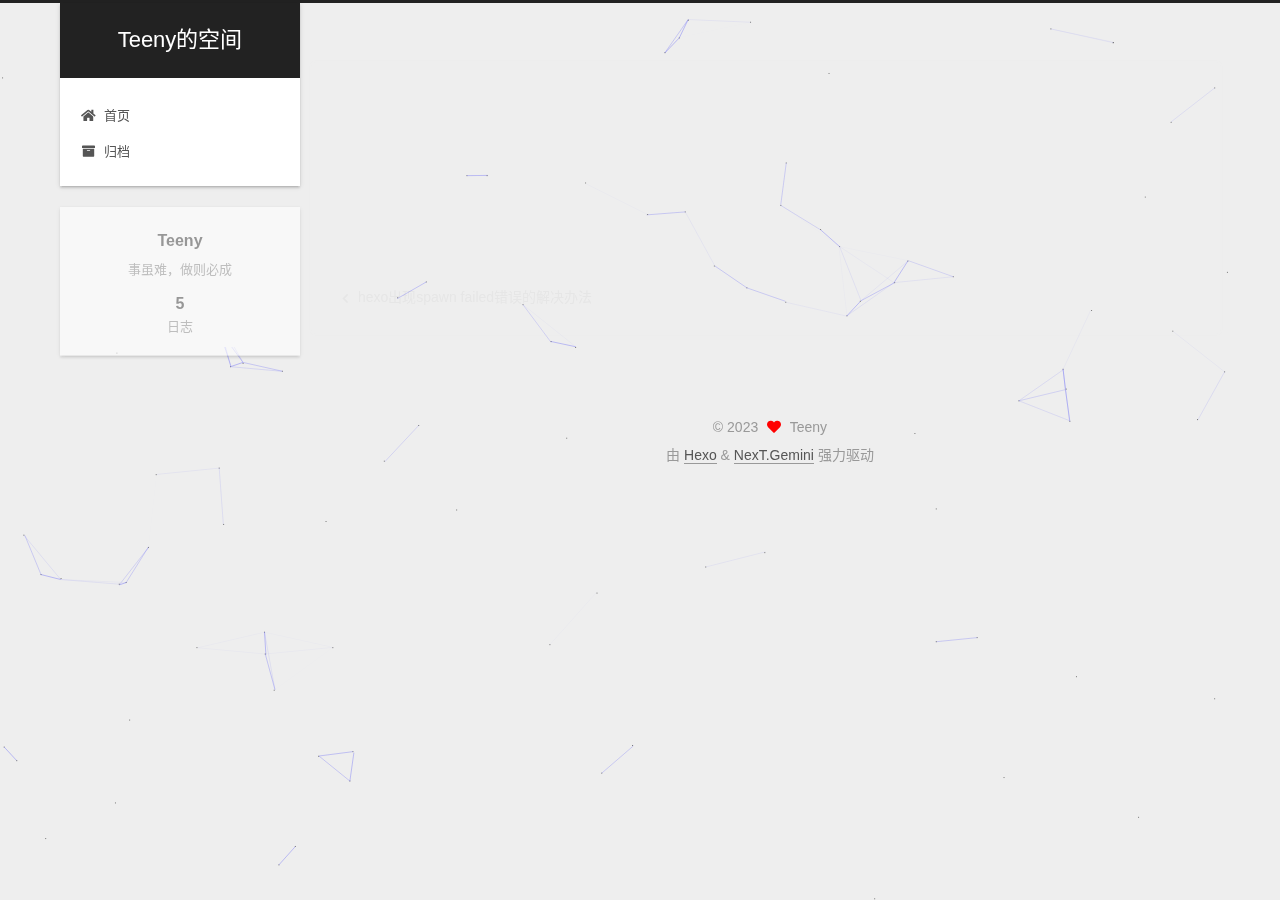
<file: 2023/01/04/My-New-Post-2/index.html>
<!DOCTYPE html>
<html lang="zh-CN">
<head>
  <meta charset="UTF-8">
<meta name="viewport" content="width=device-width, initial-scale=1, maximum-scale=2">
<meta name="theme-color" content="#222">
<meta name="generator" content="Hexo 6.3.0">
  <link rel="apple-touch-icon" sizes="180x180" href="/images/apple-touch-icon-next.png">
  <link rel="icon" type="image/png" sizes="32x32" href="/images/favicon-32x32-next.png">
  <link rel="icon" type="image/png" sizes="16x16" href="/images/favicon-16x16-next.png">
  <link rel="mask-icon" href="/images/logo.svg" color="#222">

<link rel="stylesheet" href="/css/main.css">


<link rel="stylesheet" href="/lib/font-awesome/css/all.min.css">

<script id="hexo-configurations">
    var NexT = window.NexT || {};
    var CONFIG = {"hostname":"example.com","root":"/","scheme":"Gemini","version":"7.8.0","exturl":false,"sidebar":{"position":"left","display":"post","padding":18,"offset":12,"onmobile":false},"copycode":{"enable":false,"show_result":false,"style":null},"back2top":{"enable":true,"sidebar":false,"scrollpercent":false},"bookmark":{"enable":false,"color":"#222","save":"auto"},"fancybox":false,"mediumzoom":false,"lazyload":false,"pangu":false,"comments":{"style":"tabs","active":null,"storage":true,"lazyload":false,"nav":null},"algolia":{"hits":{"per_page":10},"labels":{"input_placeholder":"Search for Posts","hits_empty":"We didn't find any results for the search: ${query}","hits_stats":"${hits} results found in ${time} ms"}},"localsearch":{"enable":false,"trigger":"auto","top_n_per_article":1,"unescape":false,"preload":false},"motion":{"enable":true,"async":false,"transition":{"post_block":"fadeIn","post_header":"slideDownIn","post_body":"slideDownIn","coll_header":"slideLeftIn","sidebar":"slideUpIn"}}};
  </script>

  <meta name="description" content="经典的错误 标准的零分">
<meta property="og:type" content="article">
<meta property="og:title" content="呼呼第一记">
<meta property="og:url" content="http://example.com/2023/01/04/My-New-Post-2/index.html">
<meta property="og:site_name" content="Teeny的空间">
<meta property="og:description" content="经典的错误 标准的零分">
<meta property="og:locale" content="zh_CN">
<meta property="article:published_time" content="2023-01-04T02:31:10.000Z">
<meta property="article:modified_time" content="2023-01-04T02:33:41.264Z">
<meta property="article:author" content="Teeny">
<meta name="twitter:card" content="summary">

<link rel="canonical" href="http://example.com/2023/01/04/My-New-Post-2/">


<script id="page-configurations">
  // https://hexo.io/docs/variables.html
  CONFIG.page = {
    sidebar: "",
    isHome : false,
    isPost : true,
    lang   : 'zh-CN'
  };
</script>

  <title>呼呼第一记 | Teeny的空间</title>
  






  <noscript>
  <style>
  .use-motion .brand,
  .use-motion .menu-item,
  .sidebar-inner,
  .use-motion .post-block,
  .use-motion .pagination,
  .use-motion .comments,
  .use-motion .post-header,
  .use-motion .post-body,
  .use-motion .collection-header { opacity: initial; }

  .use-motion .site-title,
  .use-motion .site-subtitle {
    opacity: initial;
    top: initial;
  }

  .use-motion .logo-line-before i { left: initial; }
  .use-motion .logo-line-after i { right: initial; }
  </style>
</noscript>

</head>

<body itemscope itemtype="http://schema.org/WebPage">
  <div class="container use-motion">
    <div class="headband"></div>

    <header class="header" itemscope itemtype="http://schema.org/WPHeader">
      <div class="header-inner"><div class="site-brand-container">
  <div class="site-nav-toggle">
    <div class="toggle" aria-label="切换导航栏">
      <span class="toggle-line toggle-line-first"></span>
      <span class="toggle-line toggle-line-middle"></span>
      <span class="toggle-line toggle-line-last"></span>
    </div>
  </div>

  <div class="site-meta">

    <a href="/" class="brand" rel="start">
      <span class="logo-line-before"><i></i></span>
      <h1 class="site-title">Teeny的空间</h1>
      <span class="logo-line-after"><i></i></span>
    </a>
  </div>

  <div class="site-nav-right">
    <div class="toggle popup-trigger">
    </div>
  </div>
</div>




<nav class="site-nav">
  <ul id="menu" class="main-menu menu">
        <li class="menu-item menu-item-home">

    <a href="/" rel="section"><i class="fa fa-home fa-fw"></i>首页</a>

  </li>
        <li class="menu-item menu-item-archives">

    <a href="/archives/" rel="section"><i class="fa fa-archive fa-fw"></i>归档</a>

  </li>
  </ul>
</nav>




</div>
    </header>

    
  <div class="back-to-top">
    <i class="fa fa-arrow-up"></i>
    <span>0%</span>
  </div>


    <main class="main">
      <div class="main-inner">
        <div class="content-wrap">
          

          <div class="content post posts-expand">
            

    
  
  
  <article itemscope itemtype="http://schema.org/Article" class="post-block" lang="zh-CN">
    <link itemprop="mainEntityOfPage" href="http://example.com/2023/01/04/My-New-Post-2/">

    <span hidden itemprop="author" itemscope itemtype="http://schema.org/Person">
      <meta itemprop="image" content="/images/avatar.gif">
      <meta itemprop="name" content="Teeny">
      <meta itemprop="description" content="事虽难，做则必成">
    </span>

    <span hidden itemprop="publisher" itemscope itemtype="http://schema.org/Organization">
      <meta itemprop="name" content="Teeny的空间">
    </span>
      <header class="post-header">
        <h1 class="post-title" itemprop="name headline">
          呼呼第一记
        </h1>

        <div class="post-meta">
            <span class="post-meta-item">
              <span class="post-meta-item-icon">
                <i class="far fa-calendar"></i>
              </span>
              <span class="post-meta-item-text">发表于</span>
              

              <time title="创建时间：2023-01-04 10:31:10 / 修改时间：10:33:41" itemprop="dateCreated datePublished" datetime="2023-01-04T10:31:10+08:00">2023-01-04</time>
            </span>

          

        </div>
      </header>

    
    
    
    <div class="post-body" itemprop="articleBody">

      
        <p>经典的错误 标准的零分</p>

    </div>

    
    
    

      <footer class="post-footer">

        


        
    <div class="post-nav">
      <div class="post-nav-item">
    <a href="/2023/01/03/My-New-Blog/" rel="prev" title="hexo出现spawn failed错误的解决办法">
      <i class="fa fa-chevron-left"></i> hexo出现spawn failed错误的解决办法
    </a></div>
      <div class="post-nav-item"></div>
    </div>
      </footer>
    
  </article>
  
  
  



          </div>
          

<script>
  window.addEventListener('tabs:register', () => {
    let { activeClass } = CONFIG.comments;
    if (CONFIG.comments.storage) {
      activeClass = localStorage.getItem('comments_active') || activeClass;
    }
    if (activeClass) {
      let activeTab = document.querySelector(`a[href="#comment-${activeClass}"]`);
      if (activeTab) {
        activeTab.click();
      }
    }
  });
  if (CONFIG.comments.storage) {
    window.addEventListener('tabs:click', event => {
      if (!event.target.matches('.tabs-comment .tab-content .tab-pane')) return;
      let commentClass = event.target.classList[1];
      localStorage.setItem('comments_active', commentClass);
    });
  }
</script>

        </div>
          
  
  <div class="toggle sidebar-toggle">
    <span class="toggle-line toggle-line-first"></span>
    <span class="toggle-line toggle-line-middle"></span>
    <span class="toggle-line toggle-line-last"></span>
  </div>

  <aside class="sidebar">
    <div class="sidebar-inner">

      <ul class="sidebar-nav motion-element">
        <li class="sidebar-nav-toc">
          文章目录
        </li>
        <li class="sidebar-nav-overview">
          站点概览
        </li>
      </ul>

      <!--noindex-->
      <div class="post-toc-wrap sidebar-panel">
      </div>
      <!--/noindex-->

      <div class="site-overview-wrap sidebar-panel">
        <div class="site-author motion-element" itemprop="author" itemscope itemtype="http://schema.org/Person">
  <p class="site-author-name" itemprop="name">Teeny</p>
  <div class="site-description" itemprop="description">事虽难，做则必成</div>
</div>
<div class="site-state-wrap motion-element">
  <nav class="site-state">
      <div class="site-state-item site-state-posts">
          <a href="/archives/">
        
          <span class="site-state-item-count">5</span>
          <span class="site-state-item-name">日志</span>
        </a>
      </div>
  </nav>
</div>



      </div>

    </div>
  </aside>
  <div id="sidebar-dimmer"></div>


      </div>
    </main>

    <footer class="footer">
      <div class="footer-inner">
        

        

<div class="copyright">
  
  &copy; 
  <span itemprop="copyrightYear">2023</span>
  <span class="with-love">
    <i class="fa fa-heart"></i>
  </span>
  <span class="author" itemprop="copyrightHolder">Teeny</span>
</div>
  <div class="powered-by">由 <a href="https://hexo.io/" class="theme-link" rel="noopener" target="_blank">Hexo</a> & <a href="https://theme-next.org/" class="theme-link" rel="noopener" target="_blank">NexT.Gemini</a> 强力驱动
  </div>

        








      </div>
    </footer>
  </div>

  
  
  <script color='0,0,255' opacity='0.5' zIndex='-1' count='99' src="/lib/canvas-nest/canvas-nest.min.js"></script>
  <script src="/lib/anime.min.js"></script>
  <script src="/lib/velocity/velocity.min.js"></script>
  <script src="/lib/velocity/velocity.ui.min.js"></script>

<script src="/js/utils.js"></script>

<script src="/js/motion.js"></script>


<script src="/js/schemes/pisces.js"></script>


<script src="/js/next-boot.js"></script>




  















  

  

</body>
</html>
</file>
<file: css/main.css>
:root {
  --body-bg-color: #eee;
  --content-bg-color: #fff;
  --card-bg-color: #f5f5f5;
  --text-color: #555;
  --blockquote-color: #666;
  --link-color: #555;
  --link-hover-color: #222;
  --brand-color: #fff;
  --brand-hover-color: #fff;
  --table-row-odd-bg-color: #f9f9f9;
  --table-row-hover-bg-color: #f5f5f5;
  --menu-item-bg-color: #f5f5f5;
  --btn-default-bg: #fff;
  --btn-default-color: #555;
  --btn-default-border-color: #555;
  --btn-default-hover-bg: #222;
  --btn-default-hover-color: #fff;
  --btn-default-hover-border-color: #222;
}
html {
  line-height: 1.15; /* 1 */
  -webkit-text-size-adjust: 100%; /* 2 */
}
body {
  margin: 0;
}
main {
  display: block;
}
h1 {
  font-size: 2em;
  margin: 0.67em 0;
}
hr {
  box-sizing: content-box; /* 1 */
  height: 0; /* 1 */
  overflow: visible; /* 2 */
}
pre {
  font-family: monospace, monospace; /* 1 */
  font-size: 1em; /* 2 */
}
a {
  background: transparent;
}
abbr[title] {
  border-bottom: none; /* 1 */
  text-decoration: underline; /* 2 */
  text-decoration: underline dotted; /* 2 */
}
b,
strong {
  font-weight: bolder;
}
code,
kbd,
samp {
  font-family: monospace, monospace; /* 1 */
  font-size: 1em; /* 2 */
}
small {
  font-size: 80%;
}
sub,
sup {
  font-size: 75%;
  line-height: 0;
  position: relative;
  vertical-align: baseline;
}
sub {
  bottom: -0.25em;
}
sup {
  top: -0.5em;
}
img {
  border-style: none;
}
button,
input,
optgroup,
select,
textarea {
  font-family: inherit; /* 1 */
  font-size: 100%; /* 1 */
  line-height: 1.15; /* 1 */
  margin: 0; /* 2 */
}
button,
input {
/* 1 */
  overflow: visible;
}
button,
select {
/* 1 */
  text-transform: none;
}
button,
[type='button'],
[type='reset'],
[type='submit'] {
  -webkit-appearance: button;
}
button::-moz-focus-inner,
[type='button']::-moz-focus-inner,
[type='reset']::-moz-focus-inner,
[type='submit']::-moz-focus-inner {
  border-style: none;
  padding: 0;
}
button:-moz-focusring,
[type='button']:-moz-focusring,
[type='reset']:-moz-focusring,
[type='submit']:-moz-focusring {
  outline: 1px dotted ButtonText;
}
fieldset {
  padding: 0.35em 0.75em 0.625em;
}
legend {
  box-sizing: border-box; /* 1 */
  color: inherit; /* 2 */
  display: table; /* 1 */
  max-width: 100%; /* 1 */
  padding: 0; /* 3 */
  white-space: normal; /* 1 */
}
progress {
  vertical-align: baseline;
}
textarea {
  overflow: auto;
}
[type='checkbox'],
[type='radio'] {
  box-sizing: border-box; /* 1 */
  padding: 0; /* 2 */
}
[type='number']::-webkit-inner-spin-button,
[type='number']::-webkit-outer-spin-button {
  height: auto;
}
[type='search'] {
  outline-offset: -2px; /* 2 */
  -webkit-appearance: textfield; /* 1 */
}
[type='search']::-webkit-search-decoration {
  -webkit-appearance: none;
}
::-webkit-file-upload-button {
  font: inherit; /* 2 */
  -webkit-appearance: button; /* 1 */
}
details {
  display: block;
}
summary {
  display: list-item;
}
template {
  display: none;
}
[hidden] {
  display: none;
}
::selection {
  background: #262a30;
  color: #eee;
}
html,
body {
  height: 100%;
}
body {
  background: var(--body-bg-color);
  color: var(--text-color);
  font-family: 'Lato', "PingFang SC", "Microsoft YaHei", sans-serif;
  font-size: 1em;
  line-height: 2;
}
@media (max-width: 991px) {
  body {
    padding-left: 0 !important;
    padding-right: 0 !important;
  }
}
h1,
h2,
h3,
h4,
h5,
h6 {
  font-family: 'Lato', "PingFang SC", "Microsoft YaHei", sans-serif;
  font-weight: bold;
  line-height: 1.5;
  margin: 20px 0 15px;
}
h1 {
  font-size: 1.5em;
}
h2 {
  font-size: 1.375em;
}
h3 {
  font-size: 1.25em;
}
h4 {
  font-size: 1.125em;
}
h5 {
  font-size: 1em;
}
h6 {
  font-size: 0.875em;
}
p {
  margin: 0 0 20px 0;
}
a,
span.exturl {
  border-bottom: 1px solid #999;
  color: var(--link-color);
  outline: 0;
  text-decoration: none;
  overflow-wrap: break-word;
  word-wrap: break-word;
  cursor: pointer;
}
a:hover,
span.exturl:hover {
  border-bottom-color: var(--link-hover-color);
  color: var(--link-hover-color);
}
iframe,
img,
video {
  display: block;
  margin-left: auto;
  margin-right: auto;
  max-width: 100%;
}
hr {
  background-image: repeating-linear-gradient(-45deg, #ddd, #ddd 4px, transparent 4px, transparent 8px);
  border: 0;
  height: 3px;
  margin: 40px 0;
}
blockquote {
  border-left: 4px solid #ddd;
  color: var(--blockquote-color);
  margin: 0;
  padding: 0 15px;
}
blockquote cite::before {
  content: '-';
  padding: 0 5px;
}
dt {
  font-weight: bold;
}
dd {
  margin: 0;
  padding: 0;
}
kbd {
  background-color: #f5f5f5;
  background-image: linear-gradient(#eee, #fff, #eee);
  border: 1px solid #ccc;
  border-radius: 0.2em;
  box-shadow: 0.1em 0.1em 0.2em rgba(0,0,0,0.1);
  color: #555;
  font-family: inherit;
  padding: 0.1em 0.3em;
  white-space: nowrap;
}
.table-container {
  overflow: auto;
}
table {
  border-collapse: collapse;
  border-spacing: 0;
  font-size: 0.875em;
  margin: 0 0 20px 0;
  width: 100%;
}
tbody tr:nth-of-type(odd) {
  background: var(--table-row-odd-bg-color);
}
tbody tr:hover {
  background: var(--table-row-hover-bg-color);
}
caption,
th,
td {
  font-weight: normal;
  padding: 8px;
  vertical-align: middle;
}
th,
td {
  border: 1px solid #ddd;
  border-bottom: 3px solid #ddd;
}
th {
  font-weight: 700;
  padding-bottom: 10px;
}
td {
  border-bottom-width: 1px;
}
.btn {
  background: var(--btn-default-bg);
  border: 2px solid var(--btn-default-border-color);
  border-radius: 2px;
  color: var(--btn-default-color);
  display: inline-block;
  font-size: 0.875em;
  line-height: 2;
  padding: 0 20px;
  text-decoration: none;
  transition-property: background-color;
  transition-delay: 0s;
  transition-duration: 0.2s;
  transition-timing-function: ease-in-out;
}
.btn:hover {
  background: var(--btn-default-hover-bg);
  border-color: var(--btn-default-hover-border-color);
  color: var(--btn-default-hover-color);
}
.btn + .btn {
  margin: 0 0 8px 8px;
}
.btn .fa-fw {
  text-align: left;
  width: 1.285714285714286em;
}
.toggle {
  line-height: 0;
}
.toggle .toggle-line {
  background: #fff;
  display: inline-block;
  height: 2px;
  left: 0;
  position: relative;
  top: 0;
  transition: all 0.4s;
  vertical-align: top;
  width: 100%;
}
.toggle .toggle-line:not(:first-child) {
  margin-top: 3px;
}
.toggle.toggle-arrow .toggle-line-first {
  left: 50%;
  top: 2px;
  transform: rotate(45deg);
  width: 50%;
}
.toggle.toggle-arrow .toggle-line-middle {
  left: 2px;
  width: 90%;
}
.toggle.toggle-arrow .toggle-line-last {
  left: 50%;
  top: -2px;
  transform: rotate(-45deg);
  width: 50%;
}
.toggle.toggle-close .toggle-line-first {
  transform: rotate(-45deg);
  top: 5px;
}
.toggle.toggle-close .toggle-line-middle {
  opacity: 0;
}
.toggle.toggle-close .toggle-line-last {
  transform: rotate(45deg);
  top: -5px;
}
.highlight,
pre {
  background: #f7f7f7;
  color: #4d4d4c;
  line-height: 1.6;
  margin: 0 auto 20px;
}
pre,
code {
  font-family: consolas, Menlo, monospace, "PingFang SC", "Microsoft YaHei";
}
code {
  background: #eee;
  border-radius: 3px;
  color: #555;
  padding: 2px 4px;
  overflow-wrap: break-word;
  word-wrap: break-word;
}
.highlight *::selection {
  background: #d6d6d6;
}
.highlight pre {
  border: 0;
  margin: 0;
  padding: 10px 0;
}
.highlight table {
  border: 0;
  margin: 0;
  width: auto;
}
.highlight td {
  border: 0;
  padding: 0;
}
.highlight figcaption {
  background: #eff2f3;
  color: #4d4d4c;
  display: flex;
  font-size: 0.875em;
  justify-content: space-between;
  line-height: 1.2;
  padding: 0.5em;
}
.highlight figcaption a {
  color: #4d4d4c;
}
.highlight figcaption a:hover {
  border-bottom-color: #4d4d4c;
}
.highlight .gutter {
  -moz-user-select: none;
  -ms-user-select: none;
  -webkit-user-select: none;
  user-select: none;
}
.highlight .gutter pre {
  background: #eff2f3;
  color: #869194;
  padding-left: 10px;
  padding-right: 10px;
  text-align: right;
}
.highlight .code pre {
  background: #f7f7f7;
  padding-left: 10px;
  width: 100%;
}
.gist table {
  width: auto;
}
.gist table td {
  border: 0;
}
pre {
  overflow: auto;
  padding: 10px;
}
pre code {
  background: none;
  color: #4d4d4c;
  font-size: 0.875em;
  padding: 0;
  text-shadow: none;
}
pre .deletion {
  background: #fdd;
}
pre .addition {
  background: #dfd;
}
pre .meta {
  color: #eab700;
  -moz-user-select: none;
  -ms-user-select: none;
  -webkit-user-select: none;
  user-select: none;
}
pre .comment {
  color: #8e908c;
}
pre .variable,
pre .attribute,
pre .tag,
pre .name,
pre .regexp,
pre .ruby .constant,
pre .xml .tag .title,
pre .xml .pi,
pre .xml .doctype,
pre .html .doctype,
pre .css .id,
pre .css .class,
pre .css .pseudo {
  color: #c82829;
}
pre .number,
pre .preprocessor,
pre .built_in,
pre .builtin-name,
pre .literal,
pre .params,
pre .constant,
pre .command {
  color: #f5871f;
}
pre .ruby .class .title,
pre .css .rules .attribute,
pre .string,
pre .symbol,
pre .value,
pre .inheritance,
pre .header,
pre .ruby .symbol,
pre .xml .cdata,
pre .special,
pre .formula {
  color: #718c00;
}
pre .title,
pre .css .hexcolor {
  color: #3e999f;
}
pre .function,
pre .python .decorator,
pre .python .title,
pre .ruby .function .title,
pre .ruby .title .keyword,
pre .perl .sub,
pre .javascript .title,
pre .coffeescript .title {
  color: #4271ae;
}
pre .keyword,
pre .javascript .function {
  color: #8959a8;
}
.blockquote-center {
  border-left: none;
  margin: 40px 0;
  padding: 0;
  position: relative;
  text-align: center;
}
.blockquote-center .fa {
  display: block;
  opacity: 0.6;
  position: absolute;
  width: 100%;
}
.blockquote-center .fa-quote-left {
  border-top: 1px solid #ccc;
  text-align: left;
  top: -20px;
}
.blockquote-center .fa-quote-right {
  border-bottom: 1px solid #ccc;
  text-align: right;
  bottom: -20px;
}
.blockquote-center p,
.blockquote-center div {
  text-align: center;
}
.post-body .group-picture img {
  margin: 0 auto;
  padding: 0 3px;
}
.group-picture-row {
  margin-bottom: 6px;
  overflow: hidden;
}
.group-picture-column {
  float: left;
  margin-bottom: 10px;
}
.post-body .label {
  color: #555;
  display: inline;
  padding: 0 2px;
}
.post-body .label.default {
  background: #f0f0f0;
}
.post-body .label.primary {
  background: #efe6f7;
}
.post-body .label.info {
  background: #e5f2f8;
}
.post-body .label.success {
  background: #e7f4e9;
}
.post-body .label.warning {
  background: #fcf6e1;
}
.post-body .label.danger {
  background: #fae8eb;
}
.post-body .tabs {
  margin-bottom: 20px;
}
.post-body .tabs,
.tabs-comment {
  display: block;
  padding-top: 10px;
  position: relative;
}
.post-body .tabs ul.nav-tabs,
.tabs-comment ul.nav-tabs {
  display: flex;
  flex-wrap: wrap;
  margin: 0;
  margin-bottom: -1px;
  padding: 0;
}
@media (max-width: 413px) {
  .post-body .tabs ul.nav-tabs,
  .tabs-comment ul.nav-tabs {
    display: block;
    margin-bottom: 5px;
  }
}
.post-body .tabs ul.nav-tabs li.tab,
.tabs-comment ul.nav-tabs li.tab {
  border-bottom: 1px solid #ddd;
  border-left: 1px solid transparent;
  border-right: 1px solid transparent;
  border-top: 3px solid transparent;
  flex-grow: 1;
  list-style-type: none;
  border-radius: 0 0 0 0;
}
@media (max-width: 413px) {
  .post-body .tabs ul.nav-tabs li.tab,
  .tabs-comment ul.nav-tabs li.tab {
    border-bottom: 1px solid transparent;
    border-left: 3px solid transparent;
    border-right: 1px solid transparent;
    border-top: 1px solid transparent;
  }
}
@media (max-width: 413px) {
  .post-body .tabs ul.nav-tabs li.tab,
  .tabs-comment ul.nav-tabs li.tab {
    border-radius: 0;
  }
}
.post-body .tabs ul.nav-tabs li.tab a,
.tabs-comment ul.nav-tabs li.tab a {
  border-bottom: initial;
  display: block;
  line-height: 1.8;
  outline: 0;
  padding: 0.25em 0.75em;
  text-align: center;
  transition-delay: 0s;
  transition-duration: 0.2s;
  transition-timing-function: ease-out;
}
.post-body .tabs ul.nav-tabs li.tab a i,
.tabs-comment ul.nav-tabs li.tab a i {
  width: 1.285714285714286em;
}
.post-body .tabs ul.nav-tabs li.tab.active,
.tabs-comment ul.nav-tabs li.tab.active {
  border-bottom: 1px solid transparent;
  border-left: 1px solid #ddd;
  border-right: 1px solid #ddd;
  border-top: 3px solid #fc6423;
}
@media (max-width: 413px) {
  .post-body .tabs ul.nav-tabs li.tab.active,
  .tabs-comment ul.nav-tabs li.tab.active {
    border-bottom: 1px solid #ddd;
    border-left: 3px solid #fc6423;
    border-right: 1px solid #ddd;
    border-top: 1px solid #ddd;
  }
}
.post-body .tabs ul.nav-tabs li.tab.active a,
.tabs-comment ul.nav-tabs li.tab.active a {
  color: var(--link-color);
  cursor: default;
}
.post-body .tabs .tab-content .tab-pane,
.tabs-comment .tab-content .tab-pane {
  border: 1px solid #ddd;
  border-top: 0;
  padding: 20px 20px 0 20px;
  border-radius: 0;
}
.post-body .tabs .tab-content .tab-pane:not(.active),
.tabs-comment .tab-content .tab-pane:not(.active) {
  display: none;
}
.post-body .tabs .tab-content .tab-pane.active,
.tabs-comment .tab-content .tab-pane.active {
  display: block;
}
.post-body .tabs .tab-content .tab-pane.active:nth-of-type(1),
.tabs-comment .tab-content .tab-pane.active:nth-of-type(1) {
  border-radius: 0 0 0 0;
}
@media (max-width: 413px) {
  .post-body .tabs .tab-content .tab-pane.active:nth-of-type(1),
  .tabs-comment .tab-content .tab-pane.active:nth-of-type(1) {
    border-radius: 0;
  }
}
.post-body .note {
  border-radius: 3px;
  margin-bottom: 20px;
  padding: 1em;
  position: relative;
  border: 1px solid #eee;
  border-left-width: 5px;
}
.post-body .note h2,
.post-body .note h3,
.post-body .note h4,
.post-body .note h5,
.post-body .note h6 {
  margin-top: 0;
  border-bottom: initial;
  margin-bottom: 0;
  padding-top: 0;
}
.post-body .note p:first-child,
.post-body .note ul:first-child,
.post-body .note ol:first-child,
.post-body .note table:first-child,
.post-body .note pre:first-child,
.post-body .note blockquote:first-child,
.post-body .note img:first-child {
  margin-top: 0;
}
.post-body .note p:last-child,
.post-body .note ul:last-child,
.post-body .note ol:last-child,
.post-body .note table:last-child,
.post-body .note pre:last-child,
.post-body .note blockquote:last-child,
.post-body .note img:last-child {
  margin-bottom: 0;
}
.post-body .note.default {
  border-left-color: #777;
}
.post-body .note.default h2,
.post-body .note.default h3,
.post-body .note.default h4,
.post-body .note.default h5,
.post-body .note.default h6 {
  color: #777;
}
.post-body .note.primary {
  border-left-color: #6f42c1;
}
.post-body .note.primary h2,
.post-body .note.primary h3,
.post-body .note.primary h4,
.post-body .note.primary h5,
.post-body .note.primary h6 {
  color: #6f42c1;
}
.post-body .note.info {
  border-left-color: #428bca;
}
.post-body .note.info h2,
.post-body .note.info h3,
.post-body .note.info h4,
.post-body .note.info h5,
.post-body .note.info h6 {
  color: #428bca;
}
.post-body .note.success {
  border-left-color: #5cb85c;
}
.post-body .note.success h2,
.post-body .note.success h3,
.post-body .note.success h4,
.post-body .note.success h5,
.post-body .note.success h6 {
  color: #5cb85c;
}
.post-body .note.warning {
  border-left-color: #f0ad4e;
}
.post-body .note.warning h2,
.post-body .note.warning h3,
.post-body .note.warning h4,
.post-body .note.warning h5,
.post-body .note.warning h6 {
  color: #f0ad4e;
}
.post-body .note.danger {
  border-left-color: #d9534f;
}
.post-body .note.danger h2,
.post-body .note.danger h3,
.post-body .note.danger h4,
.post-body .note.danger h5,
.post-body .note.danger h6 {
  color: #d9534f;
}
.pagination .prev,
.pagination .next,
.pagination .page-number,
.pagination .space {
  display: inline-block;
  margin: 0 10px;
  padding: 0 11px;
  position: relative;
  top: -1px;
}
@media (max-width: 767px) {
  .pagination .prev,
  .pagination .next,
  .pagination .page-number,
  .pagination .space {
    margin: 0 5px;
  }
}
.pagination {
  border-top: 1px solid #eee;
  margin: 120px 0 0;
  text-align: center;
}
.pagination .prev,
.pagination .next,
.pagination .page-number {
  border-bottom: 0;
  border-top: 1px solid #eee;
  transition-property: border-color;
  transition-delay: 0s;
  transition-duration: 0.2s;
  transition-timing-function: ease-in-out;
}
.pagination .prev:hover,
.pagination .next:hover,
.pagination .page-number:hover {
  border-top-color: #222;
}
.pagination .space {
  margin: 0;
  padding: 0;
}
.pagination .prev {
  margin-left: 0;
}
.pagination .next {
  margin-right: 0;
}
.pagination .page-number.current {
  background: #ccc;
  border-top-color: #ccc;
  color: #fff;
}
@media (max-width: 767px) {
  .pagination {
    border-top: none;
  }
  .pagination .prev,
  .pagination .next,
  .pagination .page-number {
    border-bottom: 1px solid #eee;
    border-top: 0;
    margin-bottom: 10px;
    padding: 0 10px;
  }
  .pagination .prev:hover,
  .pagination .next:hover,
  .pagination .page-number:hover {
    border-bottom-color: #222;
  }
}
.comments {
  margin-top: 60px;
  overflow: hidden;
}
.comment-button-group {
  display: flex;
  flex-wrap: wrap-reverse;
  justify-content: center;
  margin: 1em 0;
}
.comment-button-group .comment-button {
  margin: 0.1em 0.2em;
}
.comment-button-group .comment-button.active {
  background: var(--btn-default-hover-bg);
  border-color: var(--btn-default-hover-border-color);
  color: var(--btn-default-hover-color);
}
.comment-position {
  display: none;
}
.comment-position.active {
  display: block;
}
.tabs-comment {
  background: var(--content-bg-color);
  margin-top: 4em;
  padding-top: 0;
}
.tabs-comment .comments {
  border: 0;
  box-shadow: none;
  margin-top: 0;
  padding-top: 0;
}
.container {
  min-height: 100%;
  position: relative;
}
.main-inner {
  margin: 0 auto;
  width: calc(100% - 20px);
}
@media (min-width: 1200px) {
  .main-inner {
    width: 1160px;
  }
}
@media (min-width: 1600px) {
  .main-inner {
    width: 73%;
  }
}
@media (max-width: 767px) {
  .content-wrap {
    padding: 0 20px;
  }
}
.header {
  background: transparent;
}
.header-inner {
  margin: 0 auto;
  width: calc(100% - 20px);
}
@media (min-width: 1200px) {
  .header-inner {
    width: 1160px;
  }
}
@media (min-width: 1600px) {
  .header-inner {
    width: 73%;
  }
}
.site-brand-container {
  display: flex;
  flex-shrink: 0;
  padding: 0 10px;
}
.headband {
  background: #222;
  height: 3px;
}
.site-meta {
  flex-grow: 1;
  text-align: center;
}
@media (max-width: 767px) {
  .site-meta {
    text-align: center;
  }
}
.brand {
  border-bottom: none;
  color: var(--brand-color);
  display: inline-block;
  line-height: 1.375em;
  padding: 0 40px;
  position: relative;
}
.brand:hover {
  color: var(--brand-hover-color);
}
.site-title {
  font-family: 'Lato', "PingFang SC", "Microsoft YaHei", sans-serif;
  font-size: 1.375em;
  font-weight: normal;
  margin: 0;
}
.site-subtitle {
  color: #ddd;
  font-size: 0.8125em;
  margin: 10px 0;
}
.use-motion .brand {
  opacity: 0;
}
.use-motion .site-title,
.use-motion .site-subtitle,
.use-motion .custom-logo-image {
  opacity: 0;
  position: relative;
  top: -10px;
}
.site-nav-toggle,
.site-nav-right {
  display: none;
}
@media (max-width: 767px) {
  .site-nav-toggle,
  .site-nav-right {
    display: flex;
    flex-direction: column;
    justify-content: center;
  }
}
.site-nav-toggle .toggle,
.site-nav-right .toggle {
  color: var(--text-color);
  padding: 10px;
  width: 22px;
}
.site-nav-toggle .toggle .toggle-line,
.site-nav-right .toggle .toggle-line {
  background: var(--text-color);
  border-radius: 1px;
}
.site-nav {
  display: block;
}
@media (max-width: 767px) {
  .site-nav {
    clear: both;
    display: none;
  }
}
.site-nav.site-nav-on {
  display: block;
}
.menu {
  margin-top: 20px;
  padding-left: 0;
  text-align: center;
}
.menu-item {
  display: inline-block;
  list-style: none;
  margin: 0 10px;
}
@media (max-width: 767px) {
  .menu-item {
    display: block;
    margin-top: 10px;
  }
  .menu-item.menu-item-search {
    display: none;
  }
}
.menu-item a,
.menu-item span.exturl {
  border-bottom: 0;
  display: block;
  font-size: 0.8125em;
  transition-property: border-color;
  transition-delay: 0s;
  transition-duration: 0.2s;
  transition-timing-function: ease-in-out;
}
@media (hover: none) {
  .menu-item a:hover,
  .menu-item span.exturl:hover {
    border-bottom-color: transparent !important;
  }
}
.menu-item .fa,
.menu-item .fab,
.menu-item .far,
.menu-item .fas {
  margin-right: 8px;
}
.menu-item .badge {
  display: inline-block;
  font-weight: bold;
  line-height: 1;
  margin-left: 0.35em;
  margin-top: 0.35em;
  text-align: center;
  white-space: nowrap;
}
@media (max-width: 767px) {
  .menu-item .badge {
    float: right;
    margin-left: 0;
  }
}
.menu-item-active a,
.menu .menu-item a:hover,
.menu .menu-item span.exturl:hover {
  background: var(--menu-item-bg-color);
}
.use-motion .menu-item {
  opacity: 0;
}
.sidebar {
  background: #222;
  bottom: 0;
  box-shadow: inset 0 2px 6px #000;
  position: fixed;
  top: 0;
}
@media (max-width: 991px) {
  .sidebar {
    display: none;
  }
}
.sidebar-inner {
  color: #999;
  padding: 18px 10px;
  text-align: center;
}
.cc-license {
  margin-top: 10px;
  text-align: center;
}
.cc-license .cc-opacity {
  border-bottom: none;
  opacity: 0.7;
}
.cc-license .cc-opacity:hover {
  opacity: 0.9;
}
.cc-license img {
  display: inline-block;
}
.site-author-image {
  border: 1px solid #eee;
  display: block;
  margin: 0 auto;
  max-width: 120px;
  padding: 2px;
}
.site-author-name {
  color: var(--text-color);
  font-weight: 600;
  margin: 0;
  text-align: center;
}
.site-description {
  color: #999;
  font-size: 0.8125em;
  margin-top: 0;
  text-align: center;
}
.links-of-author {
  margin-top: 15px;
}
.links-of-author a,
.links-of-author span.exturl {
  border-bottom-color: #555;
  display: inline-block;
  font-size: 0.8125em;
  margin-bottom: 10px;
  margin-right: 10px;
  vertical-align: middle;
}
.links-of-author a::before,
.links-of-author span.exturl::before {
  background: #996fff;
  border-radius: 50%;
  content: ' ';
  display: inline-block;
  height: 4px;
  margin-right: 3px;
  vertical-align: middle;
  width: 4px;
}
.sidebar-button {
  margin-top: 15px;
}
.sidebar-button a {
  border: 1px solid #fc6423;
  border-radius: 4px;
  color: #fc6423;
  display: inline-block;
  padding: 0 15px;
}
.sidebar-button a .fa,
.sidebar-button a .fab,
.sidebar-button a .far,
.sidebar-button a .fas {
  margin-right: 5px;
}
.sidebar-button a:hover {
  background: #fc6423;
  border: 1px solid #fc6423;
  color: #fff;
}
.sidebar-button a:hover .fa,
.sidebar-button a:hover .fab,
.sidebar-button a:hover .far,
.sidebar-button a:hover .fas {
  color: #fff;
}
.links-of-blogroll {
  font-size: 0.8125em;
  margin-top: 10px;
}
.links-of-blogroll-title {
  font-size: 0.875em;
  font-weight: 600;
  margin-top: 0;
}
.links-of-blogroll-list {
  list-style: none;
  margin: 0;
  padding: 0;
}
#sidebar-dimmer {
  display: none;
}
@media (max-width: 767px) {
  #sidebar-dimmer {
    background: #000;
    display: block;
    height: 100%;
    left: 100%;
    opacity: 0;
    position: fixed;
    top: 0;
    width: 100%;
    z-index: 1100;
  }
  .sidebar-active + #sidebar-dimmer {
    opacity: 0.7;
    transform: translateX(-100%);
    transition: opacity 0.5s;
  }
}
.sidebar-nav {
  margin: 0;
  padding-bottom: 20px;
  padding-left: 0;
}
.sidebar-nav li {
  border-bottom: 1px solid transparent;
  color: var(--text-color);
  cursor: pointer;
  display: inline-block;
  font-size: 0.875em;
}
.sidebar-nav li.sidebar-nav-overview {
  margin-left: 10px;
}
.sidebar-nav li:hover {
  color: #fc6423;
}
.sidebar-nav .sidebar-nav-active {
  border-bottom-color: #fc6423;
  color: #fc6423;
}
.sidebar-nav .sidebar-nav-active:hover {
  color: #fc6423;
}
.sidebar-panel {
  display: none;
  overflow-x: hidden;
  overflow-y: auto;
}
.sidebar-panel-active {
  display: block;
}
.sidebar-toggle {
  background: #222;
  bottom: 45px;
  cursor: pointer;
  height: 14px;
  left: 30px;
  padding: 5px;
  position: fixed;
  width: 14px;
  z-index: 1300;
}
@media (max-width: 991px) {
  .sidebar-toggle {
    left: 20px;
    opacity: 0.8;
    display: none;
  }
}
.sidebar-toggle:hover .toggle-line {
  background: #fc6423;
}
.post-toc {
  font-size: 0.875em;
}
.post-toc ol {
  list-style: none;
  margin: 0;
  padding: 0 2px 5px 10px;
  text-align: left;
}
.post-toc ol > ol {
  padding-left: 0;
}
.post-toc ol a {
  transition-property: all;
  transition-delay: 0s;
  transition-duration: 0.2s;
  transition-timing-function: ease-in-out;
}
.post-toc .nav-item {
  line-height: 1.8;
  overflow: hidden;
  text-overflow: ellipsis;
  white-space: nowrap;
}
.post-toc .nav .nav-child {
  display: none;
}
.post-toc .nav .active > .nav-child {
  display: block;
}
.post-toc .nav .active-current > .nav-child {
  display: block;
}
.post-toc .nav .active-current > .nav-child > .nav-item {
  display: block;
}
.post-toc .nav .active > a {
  border-bottom-color: #fc6423;
  color: #fc6423;
}
.post-toc .nav .active-current > a {
  color: #fc6423;
}
.post-toc .nav .active-current > a:hover {
  color: #fc6423;
}
.site-state {
  display: flex;
  justify-content: center;
  line-height: 1.4;
  margin-top: 10px;
  overflow: hidden;
  text-align: center;
  white-space: nowrap;
}
.site-state-item {
  padding: 0 15px;
}
.site-state-item:not(:first-child) {
  border-left: 1px solid #eee;
}
.site-state-item a {
  border-bottom: none;
}
.site-state-item-count {
  display: block;
  font-size: 1em;
  font-weight: 600;
  text-align: center;
}
.site-state-item-name {
  color: #999;
  font-size: 0.8125em;
}
.footer {
  color: #999;
  font-size: 0.875em;
  padding: 20px 0;
}
.footer.footer-fixed {
  bottom: 0;
  left: 0;
  position: absolute;
  right: 0;
}
.footer-inner {
  box-sizing: border-box;
  margin: 0 auto;
  text-align: center;
  width: calc(100% - 20px);
}
@media (min-width: 1200px) {
  .footer-inner {
    width: 1160px;
  }
}
@media (min-width: 1600px) {
  .footer-inner {
    width: 73%;
  }
}
.languages {
  display: inline-block;
  font-size: 1.125em;
  position: relative;
}
.languages .lang-select-label span {
  margin: 0 0.5em;
}
.languages .lang-select {
  height: 100%;
  left: 0;
  opacity: 0;
  position: absolute;
  top: 0;
  width: 100%;
}
.with-love {
  color: #ff0000;
  display: inline-block;
  margin: 0 5px;
}
.powered-by,
.theme-info {
  display: inline-block;
}
@-moz-keyframes iconAnimate {
  0%, 100% {
    transform: scale(1);
  }
  10%, 30% {
    transform: scale(0.9);
  }
  20%, 40%, 60%, 80% {
    transform: scale(1.1);
  }
  50%, 70% {
    transform: scale(1.1);
  }
}
@-webkit-keyframes iconAnimate {
  0%, 100% {
    transform: scale(1);
  }
  10%, 30% {
    transform: scale(0.9);
  }
  20%, 40%, 60%, 80% {
    transform: scale(1.1);
  }
  50%, 70% {
    transform: scale(1.1);
  }
}
@-o-keyframes iconAnimate {
  0%, 100% {
    transform: scale(1);
  }
  10%, 30% {
    transform: scale(0.9);
  }
  20%, 40%, 60%, 80% {
    transform: scale(1.1);
  }
  50%, 70% {
    transform: scale(1.1);
  }
}
@keyframes iconAnimate {
  0%, 100% {
    transform: scale(1);
  }
  10%, 30% {
    transform: scale(0.9);
  }
  20%, 40%, 60%, 80% {
    transform: scale(1.1);
  }
  50%, 70% {
    transform: scale(1.1);
  }
}
.back-to-top {
  font-size: 12px;
  text-align: center;
  transition-delay: 0s;
  transition-duration: 0.2s;
  transition-timing-function: ease-in-out;
}
.back-to-top {
  background: #222;
  bottom: -100px;
  box-sizing: border-box;
  color: #fff;
  cursor: pointer;
  left: 30px;
  opacity: 0.6;
  padding: 0 6px;
  position: fixed;
  transition-property: bottom;
  z-index: 1300;
  width: 24px;
}
.back-to-top span {
  display: none;
}
.back-to-top:hover {
  color: #fc6423;
}
.back-to-top.back-to-top-on {
  bottom: 30px;
}
@media (max-width: 991px) {
  .back-to-top {
    left: 20px;
    opacity: 0.8;
  }
}
.post-body {
  font-family: 'Lato', "PingFang SC", "Microsoft YaHei", sans-serif;
  overflow-wrap: break-word;
  word-wrap: break-word;
}
@media (min-width: 1200px) {
  .post-body {
    font-size: 1.125em;
  }
}
.post-body .exturl .fa {
  font-size: 0.875em;
  margin-left: 4px;
}
.post-body .image-caption,
.post-body .figure .caption {
  color: #999;
  font-size: 0.875em;
  font-weight: bold;
  line-height: 1;
  margin: -20px auto 15px;
  text-align: center;
}
.post-sticky-flag {
  display: inline-block;
  transform: rotate(30deg);
}
.post-button {
  margin-top: 40px;
  text-align: center;
}
.use-motion .post-block {
  opacity: 0;
  margin-top: 60px;
  margin-bottom: 60px;
  padding: 25px;
  background: rgba(255,255,255,0.9) none repeat scroll !important;
  -webkit-box-shadow: 0 0 5px rgba(202,203,203,0.5);
  -moz-box-shadow: 0 0 5px rgba(202,203,204,0.5);
}
.use-motion .pagination,
.use-motion .comments {
  opacity: 0;
}
.use-motion .post-header {
  opacity: 0;
}
.use-motion .post-body {
  opacity: 0;
}
.use-motion .collection-header {
  opacity: 0;
}
.posts-collapse {
  margin-left: 35px;
  position: relative;
}
@media (max-width: 767px) {
  .posts-collapse {
    margin-left: 0px;
    margin-right: 0px;
  }
}
.posts-collapse .collection-title {
  font-size: 1.125em;
  position: relative;
}
.posts-collapse .collection-title::before {
  background: #999;
  border: 1px solid #fff;
  border-radius: 50%;
  content: ' ';
  height: 10px;
  left: 0;
  margin-left: -6px;
  margin-top: -4px;
  position: absolute;
  top: 50%;
  width: 10px;
}
.posts-collapse .collection-year {
  font-size: 1.5em;
  font-weight: bold;
  margin: 60px 0;
  position: relative;
}
.posts-collapse .collection-year::before {
  background: #bbb;
  border-radius: 50%;
  content: ' ';
  height: 8px;
  left: 0;
  margin-left: -4px;
  margin-top: -4px;
  position: absolute;
  top: 50%;
  width: 8px;
}
.posts-collapse .collection-header {
  display: block;
  margin: 0 0 0 20px;
}
.posts-collapse .collection-header small {
  color: #bbb;
  margin-left: 5px;
}
.posts-collapse .post-header {
  border-bottom: 1px dashed #ccc;
  margin: 30px 0;
  padding-left: 15px;
  position: relative;
  transition-property: border;
  transition-delay: 0s;
  transition-duration: 0.2s;
  transition-timing-function: ease-in-out;
}
.posts-collapse .post-header::before {
  background: #bbb;
  border: 1px solid #fff;
  border-radius: 50%;
  content: ' ';
  height: 6px;
  left: 0;
  margin-left: -4px;
  position: absolute;
  top: 0.75em;
  transition-property: background;
  width: 6px;
  transition-delay: 0s;
  transition-duration: 0.2s;
  transition-timing-function: ease-in-out;
}
.posts-collapse .post-header:hover {
  border-bottom-color: #666;
}
.posts-collapse .post-header:hover::before {
  background: #222;
}
.posts-collapse .post-meta {
  display: inline;
  font-size: 0.75em;
  margin-right: 10px;
}
.posts-collapse .post-title {
  display: inline;
}
.posts-collapse .post-title a,
.posts-collapse .post-title span.exturl {
  border-bottom: none;
  color: var(--link-color);
}
.posts-collapse .post-title .fa-external-link-alt {
  font-size: 0.875em;
  margin-left: 5px;
}
.posts-collapse::before {
  background: #f5f5f5;
  content: ' ';
  height: 100%;
  left: 0;
  margin-left: -2px;
  position: absolute;
  top: 1.25em;
  width: 4px;
}
.post-eof {
  background: #ccc;
  height: 1px;
  margin: 80px auto 60px;
  text-align: center;
  width: 8%;
}
.post-block:last-of-type .post-eof {
  display: none;
}
.content {
  padding-top: 40px;
}
@media (min-width: 992px) {
  .post-body {
    text-align: justify;
  }
}
@media (max-width: 991px) {
  .post-body {
    text-align: justify;
  }
}
.post-body h1,
.post-body h2,
.post-body h3,
.post-body h4,
.post-body h5,
.post-body h6 {
  padding-top: 10px;
}
.post-body h1 .header-anchor,
.post-body h2 .header-anchor,
.post-body h3 .header-anchor,
.post-body h4 .header-anchor,
.post-body h5 .header-anchor,
.post-body h6 .header-anchor {
  border-bottom-style: none;
  color: #ccc;
  float: right;
  margin-left: 10px;
  visibility: hidden;
}
.post-body h1 .header-anchor:hover,
.post-body h2 .header-anchor:hover,
.post-body h3 .header-anchor:hover,
.post-body h4 .header-anchor:hover,
.post-body h5 .header-anchor:hover,
.post-body h6 .header-anchor:hover {
  color: inherit;
}
.post-body h1:hover .header-anchor,
.post-body h2:hover .header-anchor,
.post-body h3:hover .header-anchor,
.post-body h4:hover .header-anchor,
.post-body h5:hover .header-anchor,
.post-body h6:hover .header-anchor {
  visibility: visible;
}
.post-body iframe,
.post-body img,
.post-body video {
  margin-bottom: 20px;
}
.post-body .video-container {
  height: 0;
  margin-bottom: 20px;
  overflow: hidden;
  padding-top: 75%;
  position: relative;
  width: 100%;
}
.post-body .video-container iframe,
.post-body .video-container object,
.post-body .video-container embed {
  height: 100%;
  left: 0;
  margin: 0;
  position: absolute;
  top: 0;
  width: 100%;
}
.post-gallery {
  align-items: center;
  display: grid;
  grid-gap: 10px;
  grid-template-columns: 1fr 1fr 1fr;
  margin-bottom: 20px;
}
@media (max-width: 767px) {
  .post-gallery {
    grid-template-columns: 1fr 1fr;
  }
}
.post-gallery a {
  border: 0;
}
.post-gallery img {
  margin: 0;
}
.posts-expand .post-header {
  font-size: 1.125em;
}
.posts-expand .post-title {
  font-size: 1.5em;
  font-weight: normal;
  margin: initial;
  text-align: center;
  overflow-wrap: break-word;
  word-wrap: break-word;
}
.posts-expand .post-title-link {
  border-bottom: none;
  color: var(--link-color);
  display: inline-block;
  position: relative;
  vertical-align: top;
}
.posts-expand .post-title-link::before {
  background: var(--link-color);
  bottom: 0;
  content: '';
  height: 2px;
  left: 0;
  position: absolute;
  transform: scaleX(0);
  visibility: hidden;
  width: 100%;
  transition-delay: 0s;
  transition-duration: 0.2s;
  transition-timing-function: ease-in-out;
}
.posts-expand .post-title-link:hover::before {
  transform: scaleX(1);
  visibility: visible;
}
.posts-expand .post-title-link .fa-external-link-alt {
  font-size: 0.875em;
  margin-left: 5px;
}
.posts-expand .post-meta {
  color: #999;
  font-family: 'Lato', "PingFang SC", "Microsoft YaHei", sans-serif;
  font-size: 0.75em;
  margin: 3px 0 60px 0;
  text-align: center;
}
.posts-expand .post-meta .post-description {
  font-size: 0.875em;
  margin-top: 2px;
}
.posts-expand .post-meta time {
  border-bottom: 1px dashed #999;
  cursor: pointer;
}
.post-meta .post-meta-item + .post-meta-item::before {
  content: '|';
  margin: 0 0.5em;
}
.post-meta-divider {
  margin: 0 0.5em;
}
.post-meta-item-icon {
  margin-right: 3px;
}
@media (max-width: 991px) {
  .post-meta-item-icon {
    display: inline-block;
  }
}
@media (max-width: 991px) {
  .post-meta-item-text {
    display: none;
  }
}
.post-nav {
  border-top: 1px solid #eee;
  display: flex;
  justify-content: space-between;
  margin-top: 15px;
  padding: 10px 5px 0;
}
.post-nav-item {
  flex: 1;
}
.post-nav-item a {
  border-bottom: none;
  display: block;
  font-size: 0.875em;
  line-height: 1.6;
  position: relative;
}
.post-nav-item a:active {
  top: 2px;
}
.post-nav-item .fa {
  font-size: 0.75em;
}
.post-nav-item:first-child {
  margin-right: 15px;
}
.post-nav-item:first-child .fa {
  margin-right: 5px;
}
.post-nav-item:last-child {
  margin-left: 15px;
  text-align: right;
}
.post-nav-item:last-child .fa {
  margin-left: 5px;
}
.rtl.post-body p,
.rtl.post-body a,
.rtl.post-body h1,
.rtl.post-body h2,
.rtl.post-body h3,
.rtl.post-body h4,
.rtl.post-body h5,
.rtl.post-body h6,
.rtl.post-body li,
.rtl.post-body ul,
.rtl.post-body ol {
  direction: rtl;
  font-family: UKIJ Ekran;
}
.rtl.post-title {
  font-family: UKIJ Ekran;
}
.post-tags {
  margin-top: 40px;
  text-align: center;
}
.post-tags a {
  display: inline-block;
  font-size: 0.8125em;
}
.post-tags a:not(:last-child) {
  margin-right: 10px;
}
.post-widgets {
  border-top: 1px solid #eee;
  margin-top: 15px;
  text-align: center;
}
.wp_rating {
  height: 20px;
  line-height: 20px;
  margin-top: 10px;
  padding-top: 6px;
  text-align: center;
}
.social-like {
  display: flex;
  font-size: 0.875em;
  justify-content: center;
  text-align: center;
}
.reward-container {
  margin: 20px auto;
  padding: 10px 0;
  text-align: center;
  width: 90%;
}
.reward-container button {
  background: transparent;
  border: 1px solid #fc6423;
  border-radius: 0;
  color: #fc6423;
  cursor: pointer;
  line-height: 2;
  outline: 0;
  padding: 0 15px;
  vertical-align: text-top;
}
.reward-container button:hover {
  background: #fc6423;
  border: 1px solid transparent;
  color: #fa9366;
}
#qr {
  padding-top: 20px;
}
#qr a {
  border: 0;
}
#qr img {
  display: inline-block;
  margin: 0.8em 2em 0 2em;
  max-width: 100%;
  width: 180px;
}
#qr p {
  text-align: center;
}
.post-body p a {
  color: #0593d3;
  border-bottom: none;
}
.post-body p a:hover {
  color: #0477ab;
  text-decoration: underline;
}
.category-all-page .category-all-title {
  text-align: center;
}
.category-all-page .category-all {
  margin-top: 20px;
}
.category-all-page .category-list {
  list-style: none;
  margin: 0;
  padding: 0;
}
.category-all-page .category-list-item {
  margin: 5px 10px;
}
.category-all-page .category-list-count {
  color: #bbb;
}
.category-all-page .category-list-count::before {
  content: ' (';
  display: inline;
}
.category-all-page .category-list-count::after {
  content: ') ';
  display: inline;
}
.category-all-page .category-list-child {
  padding-left: 10px;
}
.event-list {
  padding: 0;
}
.event-list hr {
  background: #222;
  margin: 20px 0 45px 0;
}
.event-list hr::after {
  background: #222;
  color: #fff;
  content: 'NOW';
  display: inline-block;
  font-weight: bold;
  padding: 0 5px;
  text-align: right;
}
.event-list .event {
  background: #222;
  margin: 20px 0;
  min-height: 40px;
  padding: 15px 0 15px 10px;
}
.event-list .event .event-summary {
  color: #fff;
  margin: 0;
  padding-bottom: 3px;
}
.event-list .event .event-summary::before {
  animation: dot-flash 1s alternate infinite ease-in-out;
  color: #fff;
  content: '\f111';
  display: inline-block;
  font-size: 10px;
  margin-right: 25px;
  vertical-align: middle;
  font-family: 'Font Awesome 5 Free';
  font-weight: 900;
}
.event-list .event .event-relative-time {
  color: #bbb;
  display: inline-block;
  font-size: 12px;
  font-weight: normal;
  padding-left: 12px;
}
.event-list .event .event-details {
  color: #fff;
  display: block;
  line-height: 18px;
  margin-left: 56px;
  padding-bottom: 6px;
  padding-top: 3px;
  text-indent: -24px;
}
.event-list .event .event-details::before {
  color: #fff;
  display: inline-block;
  margin-right: 9px;
  text-align: center;
  text-indent: 0;
  width: 14px;
  font-family: 'Font Awesome 5 Free';
  font-weight: 900;
}
.event-list .event .event-details.event-location::before {
  content: '\f041';
}
.event-list .event .event-details.event-duration::before {
  content: '\f017';
}
.event-list .event-past {
  background: #f5f5f5;
}
.event-list .event-past .event-summary,
.event-list .event-past .event-details {
  color: #bbb;
  opacity: 0.9;
}
.event-list .event-past .event-summary::before,
.event-list .event-past .event-details::before {
  animation: none;
  color: #bbb;
}
@-moz-keyframes dot-flash {
  from {
    opacity: 1;
    transform: scale(1);
  }
  to {
    opacity: 0;
    transform: scale(0.8);
  }
}
@-webkit-keyframes dot-flash {
  from {
    opacity: 1;
    transform: scale(1);
  }
  to {
    opacity: 0;
    transform: scale(0.8);
  }
}
@-o-keyframes dot-flash {
  from {
    opacity: 1;
    transform: scale(1);
  }
  to {
    opacity: 0;
    transform: scale(0.8);
  }
}
@keyframes dot-flash {
  from {
    opacity: 1;
    transform: scale(1);
  }
  to {
    opacity: 0;
    transform: scale(0.8);
  }
}
ul.breadcrumb {
  font-size: 0.75em;
  list-style: none;
  margin: 1em 0;
  padding: 0 2em;
  text-align: center;
}
ul.breadcrumb li {
  display: inline;
}
ul.breadcrumb li + li::before {
  content: '/\00a0';
  font-weight: normal;
  padding: 0.5em;
}
ul.breadcrumb li + li:last-child {
  font-weight: bold;
}
.tag-cloud {
  text-align: center;
}
.tag-cloud a {
  display: inline-block;
  margin: 10px;
}
.tag-cloud a:hover {
  color: var(--link-hover-color) !important;
}
.header {
  margin: 0 auto;
  position: relative;
  width: calc(100% - 20px);
}
@media (min-width: 1200px) {
  .header {
    width: 1160px;
  }
}
@media (min-width: 1600px) {
  .header {
    width: 73%;
  }
}
@media (max-width: 991px) {
  .header {
    width: auto;
  }
}
.header-inner {
  background: var(--content-bg-color);
  border-radius: initial;
  box-shadow: 0 2px 2px 0 rgba(0,0,0,0.12), 0 3px 1px -2px rgba(0,0,0,0.06), 0 1px 5px 0 rgba(0,0,0,0.12);
  overflow: hidden;
  padding: 0;
  position: absolute;
  top: 0;
  width: 240px;
}
@media (min-width: 1200px) {
  .header-inner {
    width: 240px;
  }
}
@media (max-width: 991px) {
  .header-inner {
    border-radius: initial;
    position: relative;
    width: auto;
  }
}
.main-inner {
  align-items: flex-start;
  display: flex;
  justify-content: space-between;
  flex-direction: row-reverse;
}
@media (max-width: 991px) {
  .main-inner {
    width: auto;
  }
}
.content-wrap {
  background: var(--content-bg-color);
  border-radius: initial;
  box-shadow: 0 2px 2px 0 rgba(0,0,0,0.12), 0 3px 1px -2px rgba(0,0,0,0.06), 0 1px 5px 0 rgba(0,0,0,0.12);
  box-sizing: border-box;
  padding: 40px;
  width: calc(100% - 252px);
}
@media (max-width: 991px) {
  .content-wrap {
    border-radius: initial;
    padding: 20px;
    width: 100%;
  }
}
.footer-inner {
  padding-left: 260px;
}
.back-to-top {
  left: auto;
  right: 30px;
}
@media (max-width: 991px) {
  .back-to-top {
    right: 20px;
  }
}
@media (max-width: 991px) {
  .footer-inner {
    padding-left: 0;
    padding-right: 0;
    width: auto;
  }
}
.site-brand-container {
  background: #222;
}
@media (max-width: 991px) {
  .site-brand-container {
    box-shadow: 0 0 16px rgba(0,0,0,0.5);
  }
}
.site-meta {
  padding: 20px 0;
}
.brand {
  padding: 0;
}
.site-subtitle {
  margin: 10px 10px 0;
}
.custom-logo-image {
  margin-top: 20px;
}
@media (max-width: 991px) {
  .custom-logo-image {
    display: none;
  }
}
@media (min-width: 768px) and (max-width: 991px) {
  .site-nav-toggle,
  .site-nav-right {
    display: flex;
    flex-direction: column;
    justify-content: center;
  }
}
.site-nav-toggle .toggle,
.site-nav-right .toggle {
  color: #fff;
}
.site-nav-toggle .toggle .toggle-line,
.site-nav-right .toggle .toggle-line {
  background: #fff;
}
@media (min-width: 768px) and (max-width: 991px) {
  .site-nav {
    display: none;
  }
}
.menu .menu-item {
  display: block;
  margin: 0;
}
.menu .menu-item a,
.menu .menu-item span.exturl {
  padding: 5px 20px;
  position: relative;
  text-align: left;
  transition-property: background-color;
}
@media (max-width: 991px) {
  .menu .menu-item.menu-item-search {
    display: none;
  }
}
.menu .menu-item .badge {
  background: #ccc;
  border-radius: 10px;
  color: #fff;
  float: right;
  padding: 2px 5px;
  text-shadow: 1px 1px 0 rgba(0,0,0,0.1);
  vertical-align: middle;
}
.main-menu .menu-item-active a::after {
  background: #bbb;
  border-radius: 50%;
  content: ' ';
  height: 6px;
  margin-top: -3px;
  position: absolute;
  right: 15px;
  top: 50%;
  width: 6px;
}
.sub-menu {
  background: var(--content-bg-color);
  border-bottom: 1px solid #ddd;
  margin: 0;
  padding: 6px 0;
}
.sub-menu .menu-item {
  display: inline-block;
}
.sub-menu .menu-item a,
.sub-menu .menu-item span.exturl {
  background: transparent;
  margin: 5px 10px;
  padding: initial;
}
.sub-menu .menu-item a:hover,
.sub-menu .menu-item span.exturl:hover {
  background: transparent;
  color: #fc6423;
}
.sub-menu .menu-item-active a {
  border-bottom-color: #fc6423;
  color: #fc6423;
}
.sub-menu .menu-item-active a:hover {
  border-bottom-color: #fc6423;
}
.sidebar {
  background: var(--body-bg-color);
  box-shadow: none;
  margin-top: 100%;
  position: static;
  width: 240px;
}
@media (max-width: 991px) {
  .sidebar {
    display: none;
  }
}
.sidebar-toggle {
  display: none;
}
.sidebar-inner {
  background: var(--content-bg-color);
  border-radius: initial;
  box-shadow: 0 2px 2px 0 rgba(0,0,0,0.12), 0 3px 1px -2px rgba(0,0,0,0.06), 0 1px 5px 0 rgba(0,0,0,0.12), 0 -1px 0.5px 0 rgba(0,0,0,0.09);
  box-sizing: border-box;
  color: var(--text-color);
  width: 240px;
  opacity: 0;
}
.sidebar-inner.affix {
  position: fixed;
  top: 12px;
}
.sidebar-inner.affix-bottom {
  position: absolute;
}
.site-state-item {
  padding: 0 10px;
}
.sidebar-button {
  border-bottom: 1px dotted #ccc;
  border-top: 1px dotted #ccc;
  margin-top: 10px;
  text-align: center;
}
.sidebar-button a {
  border: 0;
  color: #fc6423;
  display: block;
}
.sidebar-button a:hover {
  background: none;
  border: 0;
  color: #e34603;
}
.sidebar-button a:hover .fa,
.sidebar-button a:hover .fab,
.sidebar-button a:hover .far,
.sidebar-button a:hover .fas {
  color: #e34603;
}
.links-of-author {
  display: flex;
  flex-wrap: wrap;
  margin-top: 10px;
  justify-content: center;
}
.links-of-author-item {
  margin: 5px 0 0;
  width: 50%;
}
.links-of-author-item a,
.links-of-author-item span.exturl {
  box-sizing: border-box;
  display: inline-block;
  margin-bottom: 0;
  margin-right: 0;
  max-width: 216px;
  overflow: hidden;
  padding: 0 5px;
  text-overflow: ellipsis;
  white-space: nowrap;
}
.links-of-author-item a,
.links-of-author-item span.exturl {
  border-bottom: none;
  display: block;
  text-decoration: none;
}
.links-of-author-item a::before,
.links-of-author-item span.exturl::before {
  display: none;
}
.links-of-author-item a:hover,
.links-of-author-item span.exturl:hover {
  background: var(--body-bg-color);
  border-radius: 4px;
}
.links-of-author-item .fa,
.links-of-author-item .fab,
.links-of-author-item .far,
.links-of-author-item .fas {
  margin-right: 2px;
}
.links-of-blogroll-item {
  padding: 0;
}
.content-wrap {
  background: initial;
  box-shadow: initial;
  padding: initial;
}
.post-block {
  background: var(--content-bg-color);
  border-radius: initial;
  box-shadow: 0 2px 2px 0 rgba(0,0,0,0.12), 0 3px 1px -2px rgba(0,0,0,0.06), 0 1px 5px 0 rgba(0,0,0,0.12);
  padding: 40px;
}
.post-block + .post-block {
  border-radius: initial;
  box-shadow: 0 2px 2px 0 rgba(0,0,0,0.12), 0 3px 1px -2px rgba(0,0,0,0.06), 0 1px 5px 0 rgba(0,0,0,0.12), 0 -1px 0.5px 0 rgba(0,0,0,0.09);
  margin-top: 12px;
}
.comments {
  background: var(--content-bg-color);
  border-radius: initial;
  box-shadow: 0 2px 2px 0 rgba(0,0,0,0.12), 0 3px 1px -2px rgba(0,0,0,0.06), 0 1px 5px 0 rgba(0,0,0,0.12), 0 -1px 0.5px 0 rgba(0,0,0,0.09);
  margin-top: 12px;
  padding: 40px;
}
.tabs-comment {
  margin-top: 1em;
}
.content {
  padding-top: initial;
}
.post-eof {
  display: none;
}
.pagination {
  background: var(--content-bg-color);
  border-radius: initial;
  border-top: initial;
  box-shadow: 0 2px 2px 0 rgba(0,0,0,0.12), 0 3px 1px -2px rgba(0,0,0,0.06), 0 1px 5px 0 rgba(0,0,0,0.12), 0 -1px 0.5px 0 rgba(0,0,0,0.09);
  margin: 12px 0 0;
  padding: 10px 0 10px;
}
.pagination .prev,
.pagination .next,
.pagination .page-number {
  margin-bottom: initial;
  top: initial;
}
.main {
  padding-bottom: initial;
}
.footer {
  bottom: auto;
}
.sub-menu {
  border-bottom: initial;
  box-shadow: 0 2px 2px 0 rgba(0,0,0,0.12), 0 3px 1px -2px rgba(0,0,0,0.06), 0 1px 5px 0 rgba(0,0,0,0.12);
}
.sub-menu + .content .post-block {
  box-shadow: 0 2px 2px 0 rgba(0,0,0,0.12), 0 3px 1px -2px rgba(0,0,0,0.06), 0 1px 5px 0 rgba(0,0,0,0.12), 0 -1px 0.5px 0 rgba(0,0,0,0.09);
  margin-top: 12px;
}
@media (min-width: 768px) and (max-width: 991px) {
  .sub-menu + .content .post-block {
    margin-top: 10px;
  }
}
@media (max-width: 767px) {
  .sub-menu + .content .post-block {
    margin-top: 8px;
  }
}
.post-body h1,
.post-body h2 {
  border-bottom: 1px solid #eee;
}
.post-body h3 {
  border-bottom: 1px dotted #eee;
}
@media (min-width: 768px) and (max-width: 991px) {
  .content-wrap {
    padding: 10px;
  }
  .posts-expand .post-button {
    margin-top: 20px;
  }
  .post-block {
    border-radius: initial;
    box-shadow: 0 2px 2px 0 rgba(0,0,0,0.12), 0 3px 1px -2px rgba(0,0,0,0.06), 0 1px 5px 0 rgba(0,0,0,0.12), 0 -1px 0.5px 0 rgba(0,0,0,0.09);
    padding: 20px;
  }
  .post-block + .post-block {
    margin-top: 10px;
  }
  .comments {
    margin-top: 10px;
    padding: 10px 20px;
  }
  .pagination {
    margin: 10px 0 0;
  }
}
@media (max-width: 767px) {
  .content-wrap {
    padding: 8px;
  }
  .posts-expand .post-button {
    margin: 12px 0;
  }
  .post-block {
    border-radius: initial;
    box-shadow: 0 2px 2px 0 rgba(0,0,0,0.12), 0 3px 1px -2px rgba(0,0,0,0.06), 0 1px 5px 0 rgba(0,0,0,0.12), 0 -1px 0.5px 0 rgba(0,0,0,0.09);
    min-height: auto;
    padding: 12px;
  }
  .post-block + .post-block {
    margin-top: 8px;
  }
  .comments {
    margin-top: 8px;
    padding: 10px 12px;
  }
  .pagination {
    margin: 8px 0 0;
  }
}
</file>
